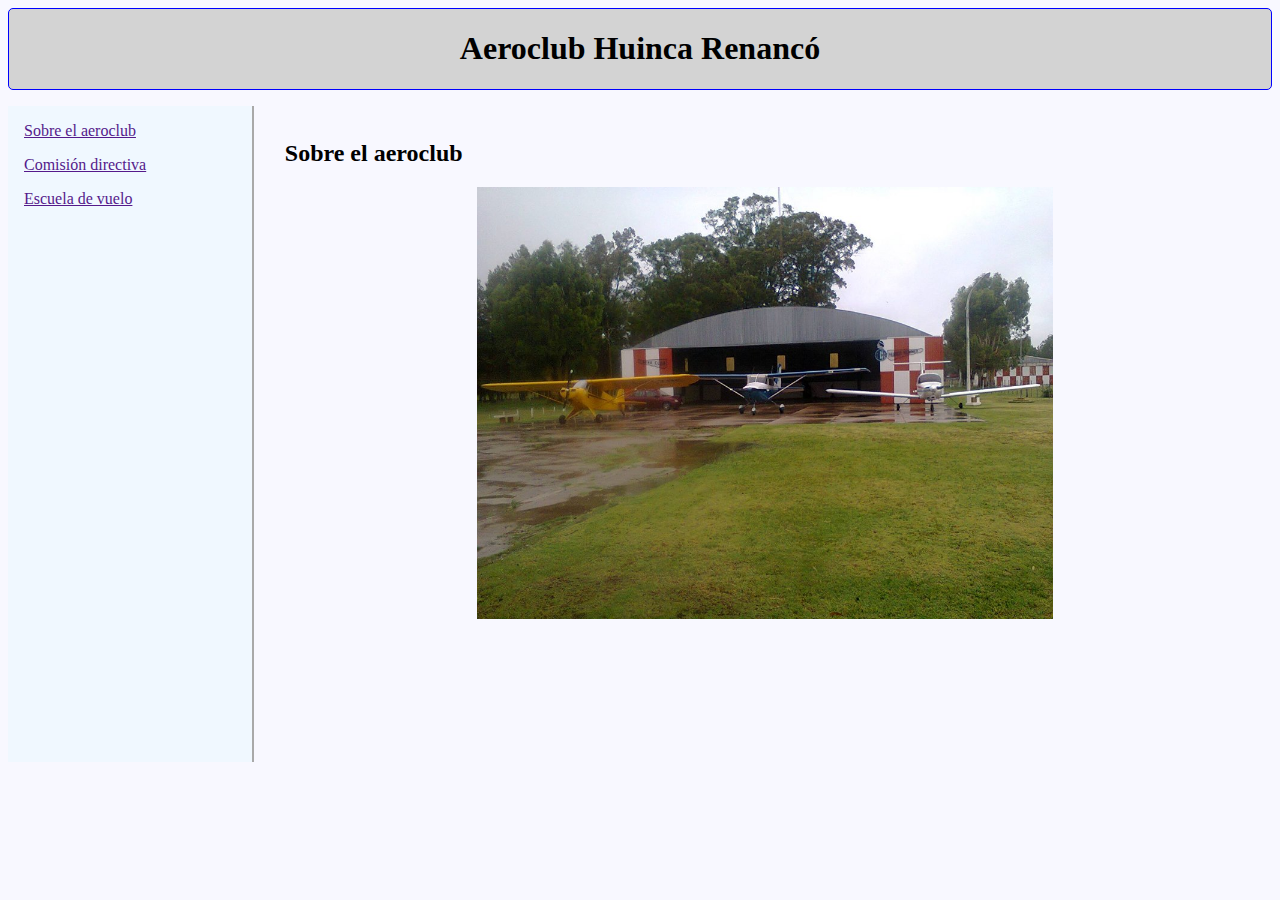
<file: index.html>
<!DOCTYPE html>
<html>
  <head>
    <meta charset="UTF-8" />
    <title>Aeroclub Huinca Renancó</title>
    <link rel="stylesheet" type="text/css" href="main.css" />
  <head>

  <body>
    <header>
      <h1>Aeroclub Huinca Renancó</h1>
    </header>

    <aside id="sidenav">
      <a href="">Sobre el aeroclub</a>
      <a href="">Comisión directiva</a>
      <a href="">Escuela de vuelo</a>
    </aside>

    <section id="main">
      <h2>Sobre el aeroclub</h2>
      <img id="planes" src="img/aero.jpg">
    </section>

    <!--
    <a href="aerodata.html">Sistema de gestión aeroclub (prueba)</a>
    -->
  </body>
</html>
</file>
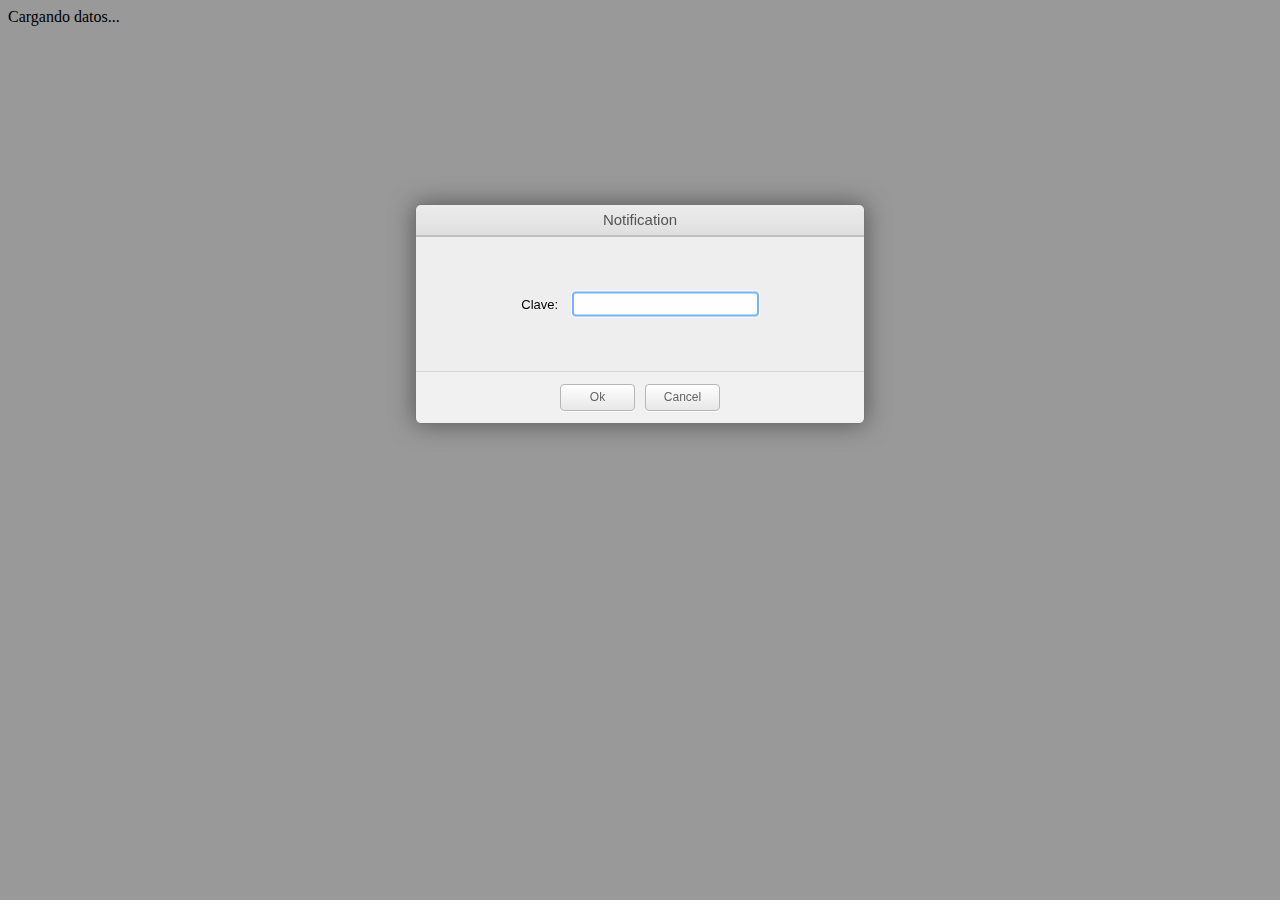
<file: aerodata.html>
<!DOCTYPE html>
<html lang="es-AR">
<head>
<title>Aero Gestión: Aeroclub Huinca Renancó</title>
<meta charset="utf-8">
<meta name="viewport" content="width=device-width, initial-scale=1">

<script src="lib/jquery-3.1.1.min.js"></script>
<script type="text/javascript" src="lib/w2ui.min.js"></script>
<script type="text/javascript" src="lib/es-ar.js"></script>
<script type="text/javascript" src="lib/jsonbin.js"></script>

<script type="text/javascript" src="config.js"></script>
<script type="text/javascript" src="grids.js"></script>

<link rel="stylesheet" type="text/css" href="css/w2ui.min.css"/>
</head>

<body>

<div id="mainLayout" style="position: relative; width: 100%; height: 100vh">
Cargando datos...
</div>

<script type="text/javascript">
var binId = '5d87e5bcc8c3810499cc57d6',
    collectionId = '5d8635604e32f5653c4bba48',    // aerodata
    apik = ['$2a$10$5pdeyOfQ', 'eOn1eeyc2y2QDmBH./T3rWPath03g9YEO.Vq'],
    localStorageKey = 'jsonBinApiKey';
    secret = localStorage.getItem(localStorageKey) || '            ', // .lLhNXvc.nnn
    jsonBinApiKey = apik[0] + secret.slice(0,9) + apik[1],
    user = secret.slice(9) || null;

console.log('secret: ' + secret);

loadDB();

// Read JSON data from jsonbin.io
function loadDB() {
    console.log('Loading bin data' + binId + ' ...');
    getBin(binId, jsonBinApiKey, (json) => {
        if (!json) {
            askPassword();
        } else {
            createMainLayout();
            createGrids(JSON.parse(json));
        }
    });
}

function askPassword() {
    w2prompt({label: 'Clave:', value: ''})
    .ok(function(value) {
        localStorage.setItem(localStorageKey, value);
        jsonBinApiKey = apik[0] + value.slice(0,9) + apik[1];
        console.log('jsonBINAPIKey: ' + jsonBinApiKey);
        if (!loadDB()) {
            $('mainLayout').innerHTML = "Error de autenticación";
        }
    });
}

// data records
var grids = ['aeronaves', 'socios', 'tarifas', 'vuelos', 'combustible', 'movs'];

var selectList = {
    tiposSocio: config.tiposSocio,
    depComb: config.depositosCombustible,
    tiposVuelo: config.tiposDeVuelo,
    conceptos: config.conceptos
};

function updateLists() {

    // Generate a list (for select) from dependent data stores
    function updateList(store, fieldName) {
        selectList[store] = [];
        for (let rec of w2ui[store].records) {
            selectList[store].push({ id: rec.recid, text: rec[fieldName] });
        }
    }

    updateList('aeronaves', 'matricula');
    updateList('socios', 'nombre');

    // carga de las aeronaves como depósitos de combustible
    for (let a of selectList['aeronaves']) {
        selectList.depComb.push(a);
    }
}

//=============================================================================
// On load, create main layout
//=============================================================================
function createMainLayout() {
    var pstyle = 'background-color: #F5F6F7; border: 1px solid #dfdfdf; padding: 5px;',
        initialImg = '<img src="img/aero.jpg"/>';

    w2utils.locale(es);

    //=========================================================================
    // Main layout
    //=========================================================================
    $('#mainLayout').w2layout({
        name: 'layout',
        panels: [
            { type: 'top',  size: 50, resizable: true, style: pstyle,
              content: '<h2>Aeroclub Huinca Renancó</h2>' },
            { type: 'left', size: '15%', resizable: true, style: pstyle },
            { type: 'main', size: '100%', style: pstyle, content: initialImg },
            { type: 'bottom', size: 50, resizable: true, style: pstyle, content: '' }
        ]
    });

    //=========================================================================
    // Sidebar: opciones
    //=========================================================================
    w2ui.layout.content('left', $().w2sidebar({
        name: 'menu',
        nodes: [
            { id: 'aeronaves', text: 'Aeronaves', img: 'icon-folder', onClick: showGrid },
            { id: 'socios', text: 'Socios/Clientes/Cuentas/Prov', img: 'icon-folder',
              onClick: showGrid },
            { id: 'vuelos', text: 'Vuelos', img: 'icon-folder', onClick: showGrid },
            { id: 'tarifas', text: 'Tarifas', img: 'icon-folder', onClick: showGrid },
            { id: 'combustible', text: 'Combustible', img: 'icon-folder', onClick: showGrid },
            { id: 'movs', text: 'Movimientos', img: 'icon-folder', onClick: showGrid },
            { id: 'ctacte', text: 'Ctas. Ctes.', img: 'icon-folder', onClick: gridSaldos },
            { id: 'save', text: 'Guardar datos', img: 'icon-folder', onClick: saveData }
        ],
    }));
};

//=============================================================================
// Utilities
//=============================================================================
function showGrid(event) {
    console.log('showing grid ' + event.target);
    var grid = w2ui[event.target];

    // update dependent select lists columns and refresh content
    updateLists();
    switch (event.target) {
        case 'tarifas':
            grid.getColumn('aeronave').editable =
                {type: 'list', items: selectList['aeronaves']};
            break;
        case 'vuelos':
            grid.getColumn('aeronave').editable =
                {type: 'list', items: selectList['aeronaves']};
            grid.getColumn('piloto').editable =
                {type: 'list', items: selectList['socios']};
            break;
        case 'combustible':
            grid.getColumn('origen').editable =
                {type: 'list', items: selectList['depComb']};
            grid.getColumn('destino').editable =
                {type: 'list', items: selectList['depComb']};
            grid.getColumn('piloto').editable =
                {type: 'list', items: selectList['socios']};
            break;
        case 'movs':
            grid.getColumn('socio').editable =
                {type: 'list', items: selectList['socios']};
            break;
    }
    grid.refresh();
    w2ui['layout'].content('main', grid);
}

function saveData() {
    var bin = {};

    for (let grid of grids) {
        w2ui[grid].mergeChanges();
        bin[grid] = [];
        for (let rec of w2ui[grid].records) {
            let datarec = {};
            for (let field in rec) {
                if (field != 'w2ui')
                    datarec[field] = rec[field];
            }
            bin[grid].push(datarec);
        }
    }

    console.log('bin:');
    console.log(JSON.stringify(bin));

    // save in JsonBin
    updateBin(binId, jsonBinApiKey, JSON.stringify(bin), (response) => {
        var res = JSON.parse(response);
        alert(res.success ? "Datos guardados!" : "Hummmm, un error ocurrió");
    });
}

// Update database on grid edition
function updateData(event) {
    w2ui[grid].mergeChanges();
    updateLists();
}

// Generar un débito cuando se cargan vuelos
function debitarVuelos(event) {
    console.log(event.target);
    if (event.target != 'debitarVuelos')
        return;
    for (let recid of w2ui['vuelos'].getSelected()) {
        var vuelo = w2ui['vuelos'].get(recid),
            movRecId = maxRecId('movs') + 1;
        w2ui['movs'].add({
            recid: movRecId,
            socio: vuelo.piloto,
            fecha: today(),
            concepto: selectList.conceptos[0],
            debe: calcPrecioVuelo(vuelo),
            haber: 0.0,
            ref: "Vuelo " + vuelo.aeronave.text + ' ' + vuelo.salida + ' ' + vuelo.duracion + 'hs',
            obs: ""
        });
    }
}

function today() {
    return (new Date()).toLocaleString();
}

function maxRecId(records) {
    var maxrecid = 0;
    for (var i=0; i<records.length; i++) {
      maxrecid = Math.max(records[i].recid, maxrecid);
    }
    return maxrecid;
}

// add record with default values to grid and database
function addDefaultRecord(event) {
  var grid = event.target,
      records = w2ui[grid].records,
      maxrecid = 0,
      record = null;

  maxrecid = maxRecId(records) + 1;

  switch (grid) {
      case 'aeronaves':
          record = { recid: maxrecid, marca: 'Piper', matricula: 'LV-', obs: ''};
          break;
      case 'socios':
          record = {
              recid: maxrecid, nro: 1000, nombre: '', dni: '', cuit: '', licencia: '', email: '', desde: '', tipo: selectList['tiposSocio'][0]
          };
          break;
      case 'vuelos':
          record = {
              recid: maxrecid, aeronave: selectList['aeronaves'][0],
              piloto: selectList['socios'][0], tipovuelo: selectList['tiposVuelo'][0],
              desde: 'Huinca Renancó', hasta: 'local', aterrizajes: 1,
              odomant: 0, odomact: 0, duracion: 0.0, salida: today(), llegada: today()
          };
          break;
      case 'combustible':
          record = {
              recid: maxrecid, fecha: today(), origen: selectList['depComb'][0],
              destino: selectList['depComb'][0], contadorinicial: 0.0, contadorfinal: 0.0,
              litros: 0.0, remanente: 0.0, obs: ''
          };
          break;
      case 'tarifas':
          record = {
              recid: maxrecid, aeronave: selectList['aeronaves'][0], pilotos: 0.0, alumnos: 0.0,
              pilotosext: 0.0, particular: 0.0, instructor: 0.0, vigente: today()
          };
          break;
      case 'movs':
          record = {
              recid: maxrecid, socio: selectList['socios'][0], fecha: today(),
              concepto: selectList['conceptos'][0], debe: 0.0, haber: 0.0, ref: '', obs: ''
          };
          break;
  }

  w2ui[grid].add(record);
}

// calcula la duración del vuelo y hora de llegada dada la diferencia del odómetro
function updateVuelo(event) {
    event.onComplete = function() {
        switch (event.column) {
            case 0: { // cuando se seleccione el avión
                let aeronave = event.value_new.text,
                    odometroAnterior = 0;
                // buscamos valor final del odómetro de esta aeronave
                console.log('aeronave: ' + aeronave);
                for (let vuelo of w2ui['vuelos'].records) {
                    console.log('vuelo: ' + JSON.stringify(vuelo.aeronave));
                    if (vuelo.aeronave == aeronave && odometroAnterior < vuelo.odomact) {
                        console.log('Odometro anterior found!');
                        odometroAnterior = vuelo.odomact;
                    }
                }
                console.log('Odometro anterior: ' + odometroAnterior);
                w2ui['vuelos'].set(event.recid, {odomant: odometroAnterior});
                break;
            }
            case 7: { // cuando se cambia el odómetro de llegada
                let odomant  = w2ui['vuelos'].getCellValue(event.index, 6),
                    odomact  = w2ui['vuelos'].getCellValue(event.index, 7),
                    odomdiff = odomact - odomant,
                    minutes = odomdiff * 0.6,
                    hourPercent = (minutes / 60).toFixed(1);
                // console.log('odomdiff: ' + odomdiff);
                // console.log('minutes: ' + minutes);
                w2ui['vuelos'].set(event.recid, {duracion: hourPercent});
                break;
            }
        }
    };
}

// Calcula los litros remanentes en la cisterna
function calcLitrosCisterna(event) {
        // to do...
}

</script>

</body>
</html>
</file>
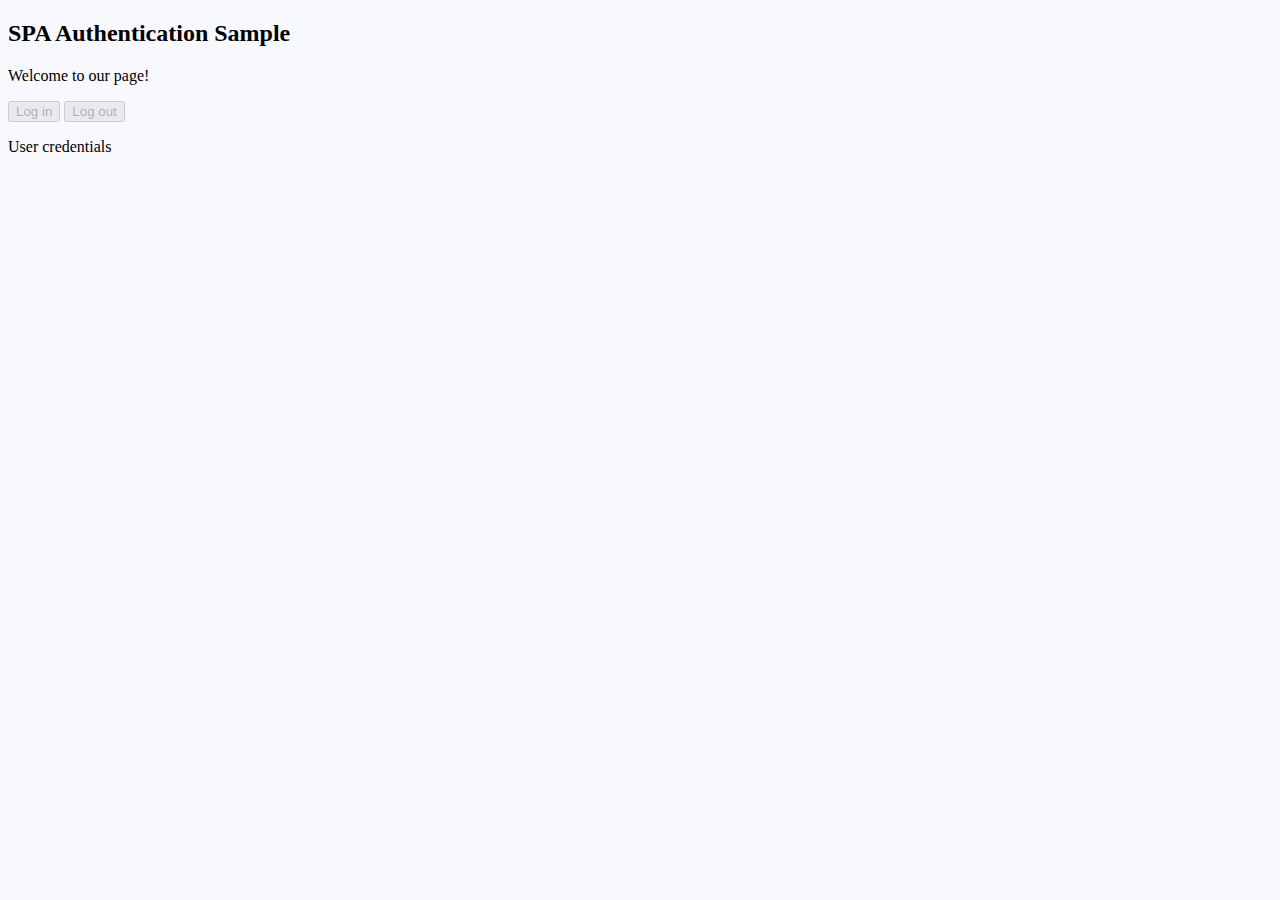
<file: auth0.html>
<!DOCTYPE html>
<html>
  <head>
    <meta charset="UTF-8" />
    <title>SPA SDK Sample</title>
    <link rel="stylesheet" type="text/css" href="main.css" />
  </head>

  <body>
    <h2>SPA Authentication Sample</h2>
    <p>Welcome to our page!</p>
    <button id="btn-login" disabled="true" onclick="login()">Log in</button>
    <button id="btn-logout" disabled="true" onclick="logout()">Log out</button>
    
    <p id="user">User credentials</p>
    
    <script src="https://cdn.auth0.com/js/auth0-spa-js/1.2/auth0-spa-js.production.js"></script>
<script>
var auth0,
    authConfig = {
      domain: "dev-eor3a371.auth0.com", 
      clientId: "bnI95ORBGK2McVQ617P71vRIoW0X0RPS"
    };
const configureClient = async () => {
  auth0 = await createAuth0Client({
    domain: authConfig.domain,
    client_id: authConfig.clientId
  });
};
  
window.onload = async () => {
  await configureClient();
  
  updateUI();
  
  const isAuthenticated = await auth0.isAuthenticated();
  
  if (isAuthenticated) {
    var user = JSON.stringify( await auth0.getUser() );
    console.log(user);
    document.getElementById("user").innerHTML = user;
    return;
  }
  // check for the code and state parameters
  const query = window.location.search;
  if (query.includes("code=") && query.includes("state=")) {
    // Process the login state
    await auth0.handleRedirectCallback();
    
    updateUI();
    // Use replaceState to redirect the user away and remove the querystring parameters
    window.history.replaceState({}, document.title, "/");
  }
}
const updateUI = async () => {
  const isAuthenticated = await auth0.isAuthenticated();
  console.log('Autheticated: ' + isAuthenticated);
  document.getElementById("btn-logout").disabled = !isAuthenticated;
  document.getElementById("btn-login").disabled = isAuthenticated;
  
  var user = JSON.stringify( await auth0.getUser() );
  console.log(user);
};
  
const login = async () => {
  await auth0.loginWithRedirect({
    redirect_uri: window.location.origin
  });
};
  
const logout = () => {
  auth0.logout({
    returnTo: window.location.origin
  });
};
</script>
  </body>
</html>
</file>
<file: main.css>
body {
  background-color: ghostwhite;
}

header {
  text-align: center;
  background-color: lightgray;
  border: 1px solid blue;
  border-radius: 5px;
}

#sidenav {
  position: relative;
  margin-top: 1em;
  padding: 0.5em;
  min-height: 40em;
  width: 18%;
  border-right: 2px solid darkgray;
  background-color: aliceblue;
}

#sidenav > a {
  display: block;
  padding: 0.5em;
}

#main {
  position: absolute;
  top: 6.5em;
  left: 21%;
  padding: 1em;
}

#main #planes {
  display: block;
  width: 60%;
  margin-left: auto;
  margin-right: auto;
}
</file>
<file: css/w2ui.min.css>
/* w2ui 1.5.rc1 (nightly) (c) http://w2ui.com, vitmalina@gmail.com */
@font-face{font-family:w2ui-font;src:url("[data-uri]") format("woff");font-weight:400;font-style:normal}[class^=w2ui-icon-]:before,[class*=" w2ui-icon-"]:before{font-family:w2ui-font;display:inline-block;vertical-align:middle;line-height:1;font-weight:400;font-style:normal;speak:none;text-decoration:inherit;text-transform:none;text-rendering:optimizeLegibility;-webkit-font-smoothing:antialiased;-moz-osx-font-smoothing:grayscale}.w2ui-icon-check:before{content:"\f101"}.w2ui-icon-columns:before{content:"\f102"}.w2ui-icon-cross:before{content:"\f103"}.w2ui-icon-empty:before{content:"\f104"}.w2ui-icon-info:before{content:"\f105"}.w2ui-icon-pencil:before{content:"\f106"}.w2ui-icon-plus:before{content:"\f107"}.w2ui-icon-reload:before{content:"\f108"}.w2ui-icon-search:before{content:"\f109"}.w2ui-reset{-webkit-box-sizing:border-box;-moz-box-sizing:border-box;-ms-box-sizing:border-box;-o-box-sizing:border-box;box-sizing:border-box;font-family:Verdana,Arial,sans-serif;font-size:11px}.w2ui-reset *{color:default;line-height:100%;-webkit-box-sizing:border-box;-moz-box-sizing:border-box;-ms-box-sizing:border-box;-o-box-sizing:border-box;box-sizing:border-box;margin:0;padding:0}.w2ui-reset table{max-width:none;background-color:transparent;border-collapse:separate;border-spacing:0;border:0}.w2ui-reset table tr th,.w2ui-reset table tr td{font-family:Verdana,Arial,sans-serif;font-size:11px}.w2ui-reset input:not([type=button]):not([type=submit]):not([type=checkbox]):not([type=radio]),.w2ui-reset select,.w2ui-reset textarea{display:inline-block;width:auto;height:auto;vertical-align:baseline;padding:4px;margin:0;font-size:11px}.w2ui-reset select{padding:1px;height:23px;font-size:11px}.w2ui-centered{position:absolute;left:0;right:0;top:50%;-webkit-transform:translateY(-50%);-moz-transform:translateY(-50%);-ms-transform:translateY(-50%);-o-transform:translateY(-50%);transform:translateY(-50%);max-height:100%;margin:0;padding:0 10px;text-align:center}.w2ui-disabled,.w2ui-readonly{background-color:#f1f1f1!important;color:#777!important}.w2ui-message{font-size:12px;position:absolute;z-index:250;background-color:#f9f9f9;border:1px solid #999;box-shadow:0 0 15px #aaa;-webkit-box-sizing:border-box;-moz-box-sizing:border-box;-ms-box-sizing:border-box;-o-box-sizing:border-box;box-sizing:border-box;border-top:0;border-radius:0 0 6px 6px;overflow:auto}.w2ui-message .w2ui-message-body{position:absolute;top:0;bottom:45px;left:0;right:0;overflow:auto;line-height:1.5;font-size:14px}.w2ui-message .w2ui-message-body .w2ui-centered{line-height:1.5}.w2ui-message .w2ui-message-buttons{position:absolute;height:45px;bottom:0;left:0;right:0;border-top:1px solid #e5e5e5;text-align:center;padding:8px}input:not([type=button]):not([type=submit]).w2ui-input,textarea.w2ui-input{padding:4px;border:1px solid #cacaca;border-radius:3px;color:#000;background-color:#fff;line-height:normal}input:not([type=button]):not([type=submit]).w2ui-input:focus,textarea.w2ui-input:focus{outline-color:#72b2ff}input:not([type=button]):not([type=submit]).w2ui-input:disabled,textarea.w2ui-input:disabled,input:not([type=button]):not([type=submit]).w2ui-input[readonly],textarea.w2ui-input[readonly]{background-color:#f1f1f1;color:#777}input.w2ui-input::-ms-clear{display:none}input.w2ui-input:-ms-input-placeholder{color:#aaa!important}select.w2ui-input{color:#000;padding:0 15px 0 7px;line-height:1.8;border-radius:3px;border:1px solid #cacaca;-webkit-appearance:none;background-image:url([data-uri]),-webkit-linear-gradient(top,#fff 20%,#f6f6f6 50%,#eee 52%,#f4f4f4 100%);background-size:17px 6px,100% 100%;background-position:right center,left top;background-repeat:no-repeat,no-repeat}.w2ui-icon-expand:before{position:relative;top:1px;left:1px;content:' ';width:6px;height:6px;border:2px solid rgba(150,150,150,.8);border-bottom:0;border-left:0;transform:rotateZ(45deg)}.w2ui-icon-collapse:before{position:relative;top:-1px;left:3px;content:' ';width:6px;height:6px;border:2px solid rgba(150,150,150,.8);border-bottom:0;border-left:0;transform:rotateZ(135deg)}input[type=checkbox].w2ui-toggle{position:absolute;opacity:0;width:46px;height:22px;padding:0;margin:0;margin-left:2px}input[type=checkbox].w2ui-toggle+div{display:inline-block;width:46px;height:22px;border:1px solid #bbb;border-radius:30px;background-color:#eee;-webkit-transition-duration:.3s;-webkit-transition-property:background-color,box-shadow;-moz-transition-duration:.3s;-moz-transition-property:background-color,box-shadow;box-shadow:inset 0 0 0 0 rgba(0,0,0,.4);margin-left:2px}input[type=checkbox].w2ui-toggle:disabled+div{opacity:.3}input[type=checkbox].w2ui-toggle+div>div{float:left;width:22px;height:22px;border-radius:inherit;background:#f5f5f5;-webkit-transition-duration:.3s;-webkit-transition-property:transform,background-color,box-shadow;-moz-transition-duration:.3s;-moz-transition-property:transform,background-color;box-shadow:0 0 1px #323232,0 0 0 1px rgba(200,200,200,.6);pointer-events:none;margin-top:-1px;margin-left:-1px}input[type=checkbox].w2ui-toggle:checked+div{border:1px solid #00a23f;box-shadow:inset 0 0 0 12px #54B350}input[type=checkbox].w2ui-toggle:checked+div>div{-webkit-transform:translate3d(24px,0,0);-moz-transform:translate3d(24px,0,0);background-color:#fff;box-shadow:0 2px 5px rgba(0,0,0,.3),0 0 0 1px #00a23f}input[type=checkbox].w2ui-toggle.blue:checked+div{border:1px solid #206FAD;box-shadow:inset 0 0 0 12px #35A6EB}input[type=checkbox].w2ui-toggle.blue:checked+div>div{box-shadow:0 2px 5px rgba(0,0,0,.3),0 0 0 1px #206fad}input[type=checkbox].w2ui-toggle:focus{outline:0}.w2ui-overlay{position:absolute;margin-top:4px;margin-left:-17px;display:none;z-index:1300;color:inherit;background-color:#fbfbfb;border-color:#fbfbfb;box-shadow:0 2px 10px #999;border-radius:4px;text-align:left}.w2ui-overlay>div{border-radius:4px;position:relative;border:3px solid #777}.w2ui-overlay table td{color:inherit}.w2ui-overlay:before{content:"";position:absolute;border-color:inherit}.w2ui-overlay:after{content:"";position:absolute;border-color:inherit;bottom:100%;left:4px}.w2ui-overlay.top-arrow:before{border-bottom:12px solid #6f6f6f;border-right:12px solid transparent;border-left:12px solid transparent;bottom:100%;margin-bottom:-3px}.w2ui-overlay.top-arrow:after{border-bottom:8px solid #000;border-bottom-color:inherit;border-right:8px solid transparent;border-left:8px solid transparent;bottom:100%;margin-bottom:-3px}.w2ui-overlay.bottom-arrow:before{border-top:12px solid #6f6f6f;border-right:12px solid transparent;border-left:12px solid transparent;top:100%;margin-top:-3px}.w2ui-overlay.bottom-arrow:after{border-top:8px solid #000;border-top-color:inherit;border-right:8px solid transparent;border-left:8px solid transparent;top:100%;margin-top:-3px}.w2ui-overlay.w2ui-overlay-popup{z-index:1700}.w2ui-overlay .w2ui-grid-searches{border-top:3px solid #777!important}.w2ui-overlay .no-color{border:1px solid #eee;background:url([data-uri]);background-size:15px 15px}.w2ui-tag{position:absolute;z-index:1300;opacity:0;-webkit-transition:opacity .3s;-moz-transition:opacity .3s;-ms-transition:opacity .3s;-o-transition:opacity .3s;transition:opacity .3s}.w2ui-tag .w2ui-tag-body{box-sizing:border-box;display:inline-block;position:absolute;border-radius:3px;padding:6px 10px;margin-left:10px;margin-top:0;background-color:rgba(60,60,60,.9);color:#fff!important;font-size:11px;font-family:verdana;text-shadow:1px 1px 3px #000;line-height:1.4;letter-spacing:.1px}.w2ui-tag .w2ui-tag-body.w2ui-tag-right:before{content:"";position:absolute;width:0;height:0;border-top:6px solid transparent;border-right:6px solid rgba(60,60,60,.9);border-bottom:6px solid transparent;margin:0 0 0 -16px}.w2ui-tag .w2ui-tag-body.w2ui-tag-left:after{content:"";position:absolute;top:5px;width:0;height:0;border-top:6px solid transparent;border-left:6px solid rgba(60,60,60,.9);border-bottom:6px solid transparent;margin:0 0 0 10px}.w2ui-tag .w2ui-tag-body.w2ui-tag-bottom:before{content:"";position:absolute;width:0;height:0;border-right:6px solid transparent;border-left:6px solid transparent;border-bottom:6px solid rgba(60,60,60,.9);margin:-12px 0 0 2px}.w2ui-tag .w2ui-tag-body.w2ui-tag-top:after{content:"";position:absolute;left:12px;bottom:-6px;width:0;height:0;border-right:6px solid transparent;border-left:6px solid transparent;border-top:6px solid rgba(60,60,60,.9)}.w2ui-tag.w2ui-tag-popup{z-index:1700}.w2ui-overlay table.w2ui-drop-menu{width:100%;color:#000;background-color:#fff;padding:5px 0;cursor:default}.w2ui-overlay table.w2ui-drop-menu td{white-space:nowrap}.w2ui-overlay table.w2ui-drop-menu .w2ui-item-even{color:inherit;background-color:#fff}.w2ui-overlay table.w2ui-drop-menu .w2ui-item-odd{color:inherit;background-color:#f3f6fa}.w2ui-overlay table.w2ui-drop-menu .w2ui-item-group{color:#444;font-weight:700;background-color:#ECEDF0;border-bottom:1px solid #D3D2D4}.w2ui-overlay table.w2ui-drop-menu td.menu-icon{padding:3px 0 4px 6px;width:20px}.w2ui-overlay table.w2ui-drop-menu td.menu-icon>span{height:20px;width:18px}.w2ui-overlay table.w2ui-drop-menu td.menu-text{padding:8px 10px 8px 5px;width:auto}.w2ui-overlay table.w2ui-drop-menu td.menu-count{text-align:right}.w2ui-overlay table.w2ui-drop-menu td.menu-count>span{border:1px solid #f6fcf4;border-radius:20px;width:auto;height:18px;padding:2px 7px;margin:3px 5px 0;background-color:#f2f8f0;color:#666;box-shadow:0 0 2px #474545;text-shadow:1px 1px 0 #fff}.w2ui-overlay table.w2ui-drop-menu td.menu-count>span.hotkey{border:0;border-radius:0;background-color:transparent!important;color:#888;box-shadow:none;text-shadow:none}.w2ui-overlay table.w2ui-drop-menu tr:hover{color:inherit;background-color:#e6f0ff}.w2ui-overlay table.w2ui-drop-menu tr.w2ui-selected{background-color:#b6d5fb}.w2ui-overlay table.w2ui-drop-menu tr.w2ui-selected td{color:inherit}.w2ui-overlay table.w2ui-drop-menu tr.w2ui-disabled{opacity:.4;background-color:#fff!important}.w2ui-overlay table.w2ui-drop-menu .w2ui-icon{font-size:14px;color:#8d99a7;display:inline-block;padding-top:4px}.w2ui-marker{color:#444;background-color:rgba(252,244,161,.48)}.w2ui-spinner{display:inline-block;background-size:100%;background-repeat:no-repeat;background-image:url([data-uri])}.w2ui-icon{background-repeat:no-repeat;height:16px;width:16px;overflow:hidden;margin:2px;display:inline-block}.w2ui-icon.icon-search,.w2ui-icon.icon-search-down{background:url([data-uri]) no-repeat center!important;background-size:14px 12px!important;opacity:.9}.w2ui-icon.icon-folder{background:url([data-uri]) no-repeat center!important}.w2ui-icon.icon-page{background:url([data-uri]) no-repeat center!important}.w2ui-lock{display:none;position:absolute;z-index:1400;top:0;left:0;width:100%;height:100%;opacity:.15;filter:alpha(opacity=15);background-color:#333}.w2ui-lock-msg{display:none;position:absolute;z-index:1400;top:45%;left:50%;-webkit-transform:translateX(-50%) translateY(-50%);-moz-transform:translateX(-50%) translateY(-50%);-ms-transform:translateX(-50%) translateY(-50%);-o-transform:translateX(-50%) translateY(-50%);transform:translateX(-50%) translateY(-50%);width:200px;height:80px;padding:30px 8px;white-space:nowrap;text-overflow:ellipsis;overflow:hidden;font-size:13px;font-family:Verdana,Arial,sans-serif;opacity:.8;filter:alpha(opacity=80);background-color:#555;color:#fff;text-align:center;border-radius:5px;border:2px solid #444}.w2ui-lock-msg .w2ui-spinner{display:inline-block;width:24px;height:24px;margin:-3px 8px -7px -10px}.w2ui-scroll-wrapper{overflow:hidden}.w2ui-scroll-left,.w2ui-scroll-right{top:0;width:18px;height:100%;cursor:default!important;z-index:10;display:none;position:absolute}.w2ui-scroll-left:hover,.w2ui-scroll-right:hover{background-color:#ddd}.w2ui-scroll-left{left:0;box-shadow:0 0 7px #5F5F5F;background:#f7f7f7 url([data-uri]) center center no-repeat;background-size:15px 12px}.w2ui-scroll-right{right:0;box-shadow:0 0 7px #5F5F5F;background:#f7f7f7 url([data-uri]) center center no-repeat;background-size:15px 13px}button.w2ui-btn{position:relative;display:inline-block;border-radius:4px;margin:0 5px;padding:6px 12px;color:#666;font-size:12px;border:1px solid #B6B6B6;background-image:-webkit-linear-gradient(#fff 0,#e7e7e7 100%);background-image:-moz-linear-gradient(#fff 0,#e7e7e7 100%);background-image:-ms-linear-gradient(#fff 0,#e7e7e7 100%);background-image:-o-linear-gradient(#fff 0,#e7e7e7 100%);background-image:linear-gradient(#fff 0,#e7e7e7 100%);filter:progid:dximagetransform.microsoft.gradient(startColorstr='#ffe7e7e7', endColorstr='#ffffffff', GradientType=0);outline:0;box-shadow:0 1px 0 #fff;cursor:default;min-width:75px;line-height:110%;user-select:none;-webkit-user-select:none;-moz-user-select:none;-ms-user-select:none;-o-user-select:none;-webkit-tap-highlight-color:rgba(0,0,0,0)}button.w2ui-btn:hover{text-decoration:none;border:1px solid #bbb;background-image:-webkit-linear-gradient(#f7f7f7 0,#ddd 100%);background-image:-moz-linear-gradient(#f7f7f7 0,#ddd 100%);background-image:-ms-linear-gradient(#f7f7f7 0,#ddd 100%);background-image:-o-linear-gradient(#f7f7f7 0,#ddd 100%);background-image:linear-gradient(#f7f7f7 0,#ddd 100%);filter:progid:dximagetransform.microsoft.gradient(startColorstr='#ffdddddd', endColorstr='#fff7f7f7', GradientType=0);color:#333}button.w2ui-btn:active,button.w2ui-btn.clicked{border:1px solid #999;background-image:-webkit-linear-gradient(#ccc 0,#ccc 100%);background-image:-moz-linear-gradient(#ccc 0,#ccc 100%);background-image:-ms-linear-gradient(#ccc 0,#ccc 100%);background-image:-o-linear-gradient(#ccc 0,#ccc 100%);background-image:linear-gradient(#ccc 0,#ccc 100%);filter:progid:dximagetransform.microsoft.gradient(startColorstr='#ffcccccc', endColorstr='#ffcccccc', GradientType=0);text-shadow:1px 1px 1px #eee}button.w2ui-btn:disabled{border:1px solid #bbb!important;background:#f7f7f7!important;color:#bdbcbc!important;text-shadow:none!important}button.w2ui-btn:focus:before{content:"";border:1px dashed #aaa;border-radius:3px;position:absolute;top:2px;bottom:2px;left:2px;right:2px;pointer-events:none}button.w2ui-btn::-moz-focus-inner{border:0}button.w2ui-btn-blue{color:#fff;background-image:-webkit-linear-gradient(#80c0f7 0,#269df0 100%);background-image:-moz-linear-gradient(#80c0f7 0,#269df0 100%);background-image:-ms-linear-gradient(#80c0f7 0,#269df0 100%);background-image:-o-linear-gradient(#80c0f7 0,#269df0 100%);background-image:linear-gradient(#80c0f7 0,#269df0 100%);filter:progid:dximagetransform.microsoft.gradient(startColorstr='#ff269df0', endColorstr='#ff80c0f7', GradientType=0);border:1px solid #538AB7;text-shadow:0 0 1px #111}button.w2ui-btn-blue:hover{color:#fff;background-image:-webkit-linear-gradient(#73b6f0 0,#2391dd 100%);background-image:-moz-linear-gradient(#73b6f0 0,#2391dd 100%);background-image:-ms-linear-gradient(#73b6f0 0,#2391dd 100%);background-image:-o-linear-gradient(#73b6f0 0,#2391dd 100%);background-image:linear-gradient(#73b6f0 0,#2391dd 100%);filter:progid:dximagetransform.microsoft.gradient(startColorstr='#ff2391dd', endColorstr='#ff73b6f0', GradientType=0);border:1px solid #497BA3;text-shadow:0 0 1px #111}button.w2ui-btn-blue:active,button.w2ui-btn-blue.clicked{color:#fff;background-image:-webkit-linear-gradient(#1e83c9 0,#1e83c9 100%);background-image:-moz-linear-gradient(#1e83c9 0,#1e83c9 100%);background-image:-ms-linear-gradient(#1e83c9 0,#1e83c9 100%);background-image:-o-linear-gradient(#1e83c9 0,#1e83c9 100%);background-image:linear-gradient(#1e83c9 0,#1e83c9 100%);filter:progid:dximagetransform.microsoft.gradient(startColorstr='#ff1e83c9', endColorstr='#ff1e83c9', GradientType=0);border:1px solid #1268A6;text-shadow:0 0 1px #111}button.w2ui-btn-blue:focus:before{border:1px dashed #e8e8e8}button.w2ui-btn-green{color:#fff;background-image:-webkit-linear-gradient(#81cf81 0,#52a452 100%);background-image:-moz-linear-gradient(#81cf81 0,#52a452 100%);background-image:-ms-linear-gradient(#81cf81 0,#52a452 100%);background-image:-o-linear-gradient(#81cf81 0,#52a452 100%);background-image:linear-gradient(#81cf81 0,#52a452 100%);filter:progid:dximagetransform.microsoft.gradient(startColorstr='#ff52a452', endColorstr='#ff81cf81', GradientType=0);border:1px solid #479247;text-shadow:0 0 1px #111}button.w2ui-btn-green:hover{color:#fff;background-image:-webkit-linear-gradient(#6abe68 0,#3f8f3d 100%);background-image:-moz-linear-gradient(#6abe68 0,#3f8f3d 100%);background-image:-ms-linear-gradient(#6abe68 0,#3f8f3d 100%);background-image:-o-linear-gradient(#6abe68 0,#3f8f3d 100%);background-image:linear-gradient(#6abe68 0,#3f8f3d 100%);filter:progid:dximagetransform.microsoft.gradient(startColorstr='#ff3f8f3d', endColorstr='#ff6abe68', GradientType=0);border:1px solid #479247;text-shadow:0 0 1px #111}button.w2ui-btn-green:active,button.w2ui-btn-green.clicked{color:#fff;background-image:-webkit-linear-gradient(#377d36 0,#377d36 100%);background-image:-moz-linear-gradient(#377d36 0,#377d36 100%);background-image:-ms-linear-gradient(#377d36 0,#377d36 100%);background-image:-o-linear-gradient(#377d36 0,#377d36 100%);background-image:linear-gradient(#377d36 0,#377d36 100%);filter:progid:dximagetransform.microsoft.gradient(startColorstr='#ff377d36', endColorstr='#ff377d36', GradientType=0);border:1px solid #555!important;text-shadow:0 0 1px #111}button.w2ui-btn-green:focus:before{border:1px dashed #e8e8e8}button.w2ui-btn-orange{color:#fff;background-image:-webkit-linear-gradient(#fcc272 0,#fb8822 100%);background-image:-moz-linear-gradient(#fcc272 0,#fb8822 100%);background-image:-ms-linear-gradient(#fcc272 0,#fb8822 100%);background-image:-o-linear-gradient(#fcc272 0,#fb8822 100%);background-image:linear-gradient(#fcc272 0,#fb8822 100%);filter:progid:dximagetransform.microsoft.gradient(startColorstr='#fffb8822', endColorstr='#fffcc272', GradientType=0);border:1px solid #B68B4C;text-shadow:0 0 1px #111}button.w2ui-btn-orange:hover{color:#fff;background-image:-webkit-linear-gradient(#f4ad59 0,#f1731f 100%);background-image:-moz-linear-gradient(#f4ad59 0,#f1731f 100%);background-image:-ms-linear-gradient(#f4ad59 0,#f1731f 100%);background-image:-o-linear-gradient(#f4ad59 0,#f1731f 100%);background-image:linear-gradient(#f4ad59 0,#f1731f 100%);filter:progid:dximagetransform.microsoft.gradient(startColorstr='#fff1731f', endColorstr='#fff4ad59', GradientType=0);border:1px solid #B68B4C;text-shadow:0 0 1px #111}button.w2ui-btn-orange:active,button.w2ui-btn-orange.clicked{color:#fff;border:1px solid #666;background-image:-webkit-linear-gradient(#b98747 0,#b98747 100%);background-image:-moz-linear-gradient(#b98747 0,#b98747 100%);background-image:-ms-linear-gradient(#b98747 0,#b98747 100%);background-image:-o-linear-gradient(#b98747 0,#b98747 100%);background-image:linear-gradient(#b98747 0,#b98747 100%);filter:progid:dximagetransform.microsoft.gradient(startColorstr='#ffb98747', endColorstr='#ffb98747', GradientType=0);text-shadow:0 0 1px #111}button.w2ui-btn-orange:focus:before{border:1px dashed #f9f9f9}button.w2ui-btn-red{color:#fff;background-image:-webkit-linear-gradient(#ff6e70 0,#c72d2d 100%);background-image:-moz-linear-gradient(#ff6e70 0,#c72d2d 100%);background-image:-ms-linear-gradient(#ff6e70 0,#c72d2d 100%);background-image:-o-linear-gradient(#ff6e70 0,#c72d2d 100%);background-image:linear-gradient(#ff6e70 0,#c72d2d 100%);filter:progid:dximagetransform.microsoft.gradient(startColorstr='#ffc72d2d', endColorstr='#ffff6e70', GradientType=0);border:1px solid #BB3C3E;text-shadow:0 0 1px #111}button.w2ui-btn-red:hover{color:#fff;background-image:-webkit-linear-gradient(#ee696c 0,#ae2527 100%);background-image:-moz-linear-gradient(#ee696c 0,#ae2527 100%);background-image:-ms-linear-gradient(#ee696c 0,#ae2527 100%);background-image:-o-linear-gradient(#ee696c 0,#ae2527 100%);background-image:linear-gradient(#ee696c 0,#ae2527 100%);filter:progid:dximagetransform.microsoft.gradient(startColorstr='#ffae2527', endColorstr='#ffee696c', GradientType=0);border:1px solid #BB3C3E;text-shadow:0 0 1px #111}button.w2ui-btn-red:active,button.w2ui-btn-red.clicked{color:#fff;border:1px solid #861C1E;background-image:-webkit-linear-gradient(#9c2123 0,#9c2123 100%);background-image:-moz-linear-gradient(#9c2123 0,#9c2123 100%);background-image:-ms-linear-gradient(#9c2123 0,#9c2123 100%);background-image:-o-linear-gradient(#9c2123 0,#9c2123 100%);background-image:linear-gradient(#9c2123 0,#9c2123 100%);filter:progid:dximagetransform.microsoft.gradient(startColorstr='#ff9c2123', endColorstr='#ff9c2123', GradientType=0);text-shadow:0 0 1px #111}button.w2ui-btn-red:focus:before{border:1px dashed #ddd}button.w2ui-btn-small{padding:5px!important;margin:0;min-width:0}button.w2ui-btn-small:focus:before{border-radius:2px;top:2px;bottom:2px;left:2px;right:2px}.w2ui-form{position:relative;color:#000;background-color:#f2f2f2;border:1px solid silver;border-radius:3px;padding:0;overflow:hidden!important}.w2ui-form>div{position:absolute;overflow:hidden}.w2ui-form .w2ui-form-header{position:absolute;left:0;right:0;border-bottom:1px solid #99bbe8!important;overflow:hidden;color:#444;font-size:13px;text-align:center;padding:8px;background-image:-webkit-linear-gradient(#dae6f3,#c2d5ed);background-image:-moz-linear-gradient(#dae6f3,#c2d5ed);background-image:-ms-linear-gradient(#dae6f3,#c2d5ed);background-image:-o-linear-gradient(#dae6f3,#c2d5ed);background-image:linear-gradient(#dae6f3,#c2d5ed);filter:progid:dximagetransform.microsoft.gradient(startColorstr='#ffdae6f3', endColorstr='#ffc2d5ed', GradientType=0);border-top-left-radius:3px;border-top-right-radius:3px}.w2ui-form .w2ui-form-toolbar{position:absolute;left:0;right:0;margin:0;padding:6px 3px;border-bottom:1px solid #d5d8d8}.w2ui-form .w2ui-form-tabs{margin:0;padding:0}.w2ui-form .w2ui-tabs{position:absolute;left:0;right:0;border-top-left-radius:3px;border-top-right-radius:3px;padding-top:5px!important;background-color:#fafafa}.w2ui-form .w2ui-tabs .w2ui-tab.active{background-color:#f2f2f2}.w2ui-form .w2ui-page{position:absolute;left:0;right:0;overflow:auto;padding:10px;border-left:1px solid inherit;border-right:1px solid inherit;background-color:inherit;border-radius:3px}.w2ui-form .w2ui-buttons{position:absolute;left:0;right:0;bottom:0;text-align:center;border-top:1px solid #d5d8d8;border-bottom:0 solid #d5d8d8;background-color:#fafafa;padding:15px 0!important;border-bottom-left-radius:3px;border-bottom-right-radius:3px}.w2ui-form .w2ui-buttons input[type=button],.w2ui-form .w2ui-buttons button{min-width:80px;margin-right:5px}.w2ui-form input[type=checkbox],.w2ui-form input[type=radio]{margin-top:4px;margin-bottom:4px}.w2ui-form input[type=checkbox].w2ui-toggle{margin:0}.w2ui-group-title{padding:5px 2px;color:#8D96A2;text-shadow:1px 1px 2px #fdfdfd;font-size:120%}.w2ui-group{background-color:#f9f9f9;margin:5px 0 10px;padding:10px 5px;border-top:1px solid #dcdcdc;border-bottom:1px solid #dcdcdc}.w2ui-field>label{display:block;float:left;margin-top:7px;margin-bottom:3px;width:120px;padding:0;white-space:nowrap;overflow:hidden;text-overflow:ellipsis;text-align:right;min-height:20px;color:#666}.w2ui-field>div{margin-bottom:3px;margin-left:128px;padding:3px;min-height:28px;float:none}.w2ui-field.w2ui-required>div{position:relative}.w2ui-field.w2ui-required>div::before{content:'*';position:absolute;margin-top:5px;margin-left:-9px;color:red}.w2ui-field.w2ui-span1>label{width:20px}.w2ui-field.w2ui-span1>div{margin-left:28px}.w2ui-field.w2ui-span2>label{width:40px}.w2ui-field.w2ui-span2>div{margin-left:48px}.w2ui-field.w2ui-span3>label{width:60px}.w2ui-field.w2ui-span3>div{margin-left:68px}.w2ui-field.w2ui-span4>label{width:80px}.w2ui-field.w2ui-span4>div{margin-left:88px}.w2ui-field.w2ui-span5>label{width:100px}.w2ui-field.w2ui-span5>div{margin-left:108px}.w2ui-field.w2ui-span6>label{width:120px}.w2ui-field.w2ui-span6>div{margin-left:128px}.w2ui-field.w2ui-span7>label{width:140px}.w2ui-field.w2ui-span7>div{margin-left:148px}.w2ui-field.w2ui-span8>label{width:160px}.w2ui-field.w2ui-span8>div{margin-left:168px}.w2ui-field.w2ui-span9>label{width:180px}.w2ui-field.w2ui-span9>div{margin-left:188px}.w2ui-field.w2ui-span10>label{width:200px}.w2ui-field.w2ui-span10>div{margin-left:208px}.w2ui-error{border:1px solid #ffa8a8!important;background-color:#fff4eb!important}.w2field{padding:3px;border-radius:3px;border:1px solid silver}.w2ui-field-helper{position:absolute;display:inline-block;line-height:100%;user-select:none;-webkit-user-select:none;-moz-user-select:none;-ms-user-select:none;-o-user-select:none}.w2ui-field-helper .w2ui-field-up{position:absolute;top:0;padding:2px 3px}.w2ui-field-helper .w2ui-field-down{position:absolute;bottom:0;padding:2px 3px}.w2ui-field-helper .arrow-up:hover{border-bottom-color:#81C6FF}.w2ui-field-helper .arrow-down:hover{border-top-color:#81C6FF}.arrow-up{background:0 0;width:0;height:0;border-left:4px solid transparent;border-right:4px solid transparent;border-bottom:5px solid #777;font-size:0;line-height:0}.arrow-down{background:0 0;width:0;height:0;border-left:4px solid transparent;border-right:4px solid transparent;border-top:5px solid #777;font-size:0;line-height:0}.arrow-left{background:0 0;width:0;height:0;border-bottom:4px solid transparent;border-top:4px solid transparent;border-right:5px solid #777;font-size:0;line-height:0}.arrow-right{background:0 0;width:0;height:0;border-bottom:4px solid transparent;border-top:4px solid transparent;border-left:5px solid #777;font-size:0;line-height:0}.w2ui-color{padding:5px;padding-top:8px;background-color:#fff;border-radius:3px}.w2ui-color>table{table-layout:fixed;width:160px}.w2ui-color>table td{width:20px;height:20px;text-align:center}.w2ui-color>table td div{cursor:pointer;display:inline-block;width:16px;height:17px;padding:1px 4px;border:1px solid transparent;color:#fff;text-shadow:0 0 2px #000}.w2ui-color>table td div:hover{outline:1px solid #666;border:1px solid #fff}.w2ui-calendar{margin:0;padding:1px;line-height:108%}.w2ui-calendar .w2ui-calendar-title{margin:0 -1px;padding:7px 2px;background-image:-webkit-linear-gradient(#f6f6f6,#d9d9d9);background-image:-moz-linear-gradient(#f6f6f6,#d9d9d9);background-image:-ms-linear-gradient(#f6f6f6,#d9d9d9);background-image:-o-linear-gradient(#f6f6f6,#d9d9d9);background-image:linear-gradient(#f6f6f6,#d9d9d9);filter:progid:dximagetransform.microsoft.gradient(startColorstr='#fff6f6f6', endColorstr='#ffd9d9d9', GradientType=0);border-bottom:1px solid #bbb;color:#555;text-align:center;text-shadow:1px 1px 1px #eee;cursor:pointer}.w2ui-calendar .w2ui-calendar-jump{position:absolute;top:27px;left:0;right:0;bottom:0;background-color:#FaFaFa}.w2ui-calendar .w2ui-calendar-jump>:first-child{position:absolute;top:0;left:0;bottom:0;width:110px;overflow:hidden;padding-top:5px;border-right:1px solid silver}.w2ui-calendar .w2ui-calendar-jump>:last-child{position:absolute;top:0;right:0;bottom:0;width:88px;overflow-x:hidden;overflow-y:auto;padding-top:5px;text-align:center}.w2ui-calendar .w2ui-calendar-jump .w2ui-jump-month,.w2ui-calendar .w2ui-calendar-jump .w2ui-jump-year{display:inline-block;padding:5px 0;text-align:center;float:left;margin:2px;width:50px;cursor:default;border:1px solid transparent;border-radius:2px}.w2ui-calendar .w2ui-calendar-jump .w2ui-jump-year{float:none;width:95%}.w2ui-calendar .w2ui-calendar-jump .w2ui-jump-month:hover,.w2ui-calendar .w2ui-calendar-jump .w2ui-jump-year:hover{border:1px solid #ccc;color:#000;background-color:#efefef}.w2ui-calendar .w2ui-calendar-jump .w2ui-jump-month.selected,.w2ui-calendar .w2ui-calendar-jump .w2ui-jump-year.selected{border:1px solid #ccc;color:#000;background-color:#dadada}.w2ui-calendar .w2ui-calendar-previous,.w2ui-calendar .w2ui-calendar-next{width:24px;height:20px;color:#666;border:1px solid transparent;border-radius:3px;padding:2px 3px 1px 2px;margin:-4px 0 0 0;cursor:default}.w2ui-calendar .w2ui-calendar-previous:hover,.w2ui-calendar .w2ui-calendar-next:hover{border:1px solid silver;background-color:#efefef}.w2ui-calendar .w2ui-calendar-previous>div,.w2ui-calendar .w2ui-calendar-next>div{position:absolute;border-left:4px solid #888;border-top:4px solid #888;border-right:4px solid transparent;border-bottom:4px solid transparent;width:0;height:0;padding:0;margin:3px 0 0}.w2ui-calendar .w2ui-calendar-previous{float:left}.w2ui-calendar .w2ui-calendar-previous>div{-webkit-transform:rotate(-45deg);-moz-transform:rotate(-45deg);-ms-transform:rotate(-45deg);-o-transform:rotate(-45deg);transform:rotate(-45deg);margin-left:6px}.w2ui-calendar .w2ui-calendar-next{float:right}.w2ui-calendar .w2ui-calendar-next>div{-webkit-transform:rotate(135deg);-moz-transform:rotate(135deg);-ms-transform:rotate(135deg);-o-transform:rotate(135deg);transform:rotate(135deg);margin-left:2px;margin-right:2px}.w2ui-calendar .w2ui-calendar-now{cursor:pointer;margin-bottom:10px;text-align:center}.w2ui-calendar .w2ui-calendar-now:hover{color:#0A96DE}.w2ui-calendar table.w2ui-calendar-days{padding:0}.w2ui-calendar table.w2ui-calendar-days td{border:1px solid #fff;color:#000;background-color:#f9f9f9;padding:6px;cursor:default;text-align:right}.w2ui-calendar table.w2ui-calendar-days td.w2ui-saturday,.w2ui-calendar table.w2ui-calendar-days td.w2ui-sunday{border:1px solid #fff;color:#c8493b;background-color:#f9f9f9}.w2ui-calendar table.w2ui-calendar-days td.w2ui-saturday:hover,.w2ui-calendar table.w2ui-calendar-days td.w2ui-sunday:hover{border:1px solid #ccc;color:#000;background-color:#e9e9e9}.w2ui-calendar table.w2ui-calendar-days td.w2ui-saturday.w2ui-blocked,.w2ui-calendar table.w2ui-calendar-days td.w2ui-sunday.w2ui-blocked{text-decoration:line-through;border:1px solid #fff;color:#ccc;background-color:#fff}.w2ui-calendar table.w2ui-calendar-days td.w2ui-today{color:#000;background-color:#e2f7cd}.w2ui-calendar table.w2ui-calendar-days td:hover{border:1px solid #ccc;color:#000;background-color:#e9e9e9}.w2ui-calendar table.w2ui-calendar-days td.w2ui-date-selected{border:1px solid #8cb067}.w2ui-calendar table.w2ui-calendar-days td.w2ui-blocked{text-decoration:line-through;border:1px solid #fff;color:#ccc;background-color:#fff}.w2ui-calendar table.w2ui-calendar-days td.w2ui-day-empty{border:1px solid #fff;background-color:#fdfdfd}.w2ui-calendar table.w2ui-calendar-days tr.w2ui-day-title td{border:1px solid #fff;color:gray;background-color:#fff;text-align:center;padding:6px}.w2ui-calendar-time{padding:5px;cursor:default}.w2ui-calendar-time td div{padding:7px 10px;text-align:center;border:1px solid transparent;white-space:nowrap}.w2ui-calendar-time td:nth-child(even){background-color:#f6f6f6}.w2ui-calendar-time td div:hover{border:1px solid #ccc;color:#000;background-color:#e9e9e9}.w2ui-calendar-time td div.w2ui-blocked{text-decoration:line-through;border:1px solid #fff;color:#ccc;background-color:#fff}.w2ui-select{cursor:default;color:#000!important;background-image:url([data-uri]),-webkit-linear-gradient(top,#fff 20%,#f6f6f6 50%,#eee 52%,#f4f4f4 100%);background-image:url([data-uri]),-moz-linear-gradient(top,#fff 20%,#f6f6f6 50%,#eee 52%,#f4f4f4 100%);background-image:url([data-uri]),-ms-linear-gradient(top,#fff 20%,#f6f6f6 50%,#eee 52%,#f4f4f4 100%);background-image:url([data-uri]),-o-linear-gradient(top,#fff 20%,#f6f6f6 50%,#eee 52%,#f4f4f4 100%);background-image:url([data-uri]),linear-gradient(top,#fff 20%,#f6f6f6 50%,#eee 52%,#f4f4f4 100%);background-size:17px 6px,100% 100%;background-position:right center,left top;background-repeat:no-repeat,no-repeat}.w2ui-select[readonly],.w2ui-select[disabled]{background-image:none;background-color:#f1f1f1!important;color:#777!important}.w2ui-list{color:inherit;position:absolute;padding:0;margin:0;min-height:25px;overflow:auto;border:1px solid silver;border-radius:3px;font-size:6px;line-height:100%;-webkit-box-sizing:border-box;-moz-box-sizing:border-box;-ms-box-sizing:border-box;-o-box-sizing:border-box;box-sizing:border-box;background-color:#fff}.w2ui-list input[type=text]{-webkit-box-shadow:none;-moz-box-shadow:none;-ms-box-shadow:none;-o-box-shadow:none;box-shadow:none}.w2ui-list ul{list-style-type:none;background-color:#000;margin:0;padding:0}.w2ui-list ul li{float:left;margin:2px 1px 0 2px;border-radius:3px;width:auto;padding:3px 10px 1px 7px;border:1px solid #88b0d6;background-color:#eff3f5;white-space:nowrap;cursor:default;font-family:verdana;font-size:11px;line-height:100%;height:20px;overflow:hidden;text-overflow:ellipsis;-webkit-box-sizing:border-box;-moz-box-sizing:border-box;-ms-box-sizing:border-box;-o-box-sizing:border-box;box-sizing:border-box}.w2ui-list ul li:hover{background-color:#d0dbe1}.w2ui-list ul li:last-child{border-radius:0;border:1px solid transparent;background-color:transparent}.w2ui-list ul li:last-child input{padding:1px;padding-top:0;margin:0;border:0;outline:0;height:auto;line-height:100%;font-size:inherit;font-family:inherit;background-color:transparent}.w2ui-list ul li .w2ui-list-remove{float:right;width:15px;height:14px;margin:-1px -9px 0 3px;border-radius:15px}.w2ui-list ul li .w2ui-list-remove:hover{background-color:#D77F7F;color:#fff}.w2ui-list ul li .w2ui-list-remove:before{position:relative;top:0;padding:0;margin:0;left:5px;color:inherit;opacity:.7;text-shadow:inherit;font-size:inherit;font-variant:small-caps;content:'x';line-height:100%}.w2ui-list ul li>span.file-size{pointer-events:none;color:#777}.w2ui-list .w2ui-enum-placeholder{display:inline;position:absolute;pointer-events:none;color:#999;-webkit-box-sizing:border-box;-moz-box-sizing:border-box;-ms-box-sizing:border-box;-o-box-sizing:border-box;box-sizing:border-box}.w2ui-list.w2ui-file-dragover{background-color:#E4FFDA;border:1px solid #93E07D}.w2ui-layout{overflow:hidden!important;-webkit-box-sizing:border-box;-moz-box-sizing:border-box;-ms-box-sizing:border-box;-o-box-sizing:border-box;box-sizing:border-box}.w2ui-layout *{-webkit-box-sizing:border-box;-moz-box-sizing:border-box;-ms-box-sizing:border-box;-o-box-sizing:border-box;box-sizing:border-box}.w2ui-layout>div{position:absolute;overflow:hidden;border:0;margin:0;padding:0;outline:0;-webkit-box-sizing:border-box;-moz-box-sizing:border-box;-ms-box-sizing:border-box;-o-box-sizing:border-box;box-sizing:border-box}.w2ui-layout>div .w2ui-panel{display:none;position:absolute;z-index:120}.w2ui-layout>div .w2ui-panel .w2ui-panel-title{position:absolute;left:0;top:0;right:0;padding:5px;background-image:-webkit-linear-gradient(#dae6f3,#c2d5ed);background-image:-moz-linear-gradient(#dae6f3,#c2d5ed);background-image:-ms-linear-gradient(#dae6f3,#c2d5ed);background-image:-o-linear-gradient(#dae6f3,#c2d5ed);background-image:linear-gradient(#dae6f3,#c2d5ed);filter:progid:dximagetransform.microsoft.gradient(startColorstr='#ffdae6f3', endColorstr='#ffc2d5ed', GradientType=0);border:1px solid #b9cee9;border-bottom:1px solid #99bbe8}.w2ui-layout>div .w2ui-panel .w2ui-panel-tabs{position:absolute;left:0;top:0;right:0;z-index:2;display:none;overflow:hidden;background-color:#fafafa;padding:4px 0}.w2ui-layout>div .w2ui-panel .w2ui-panel-tabs>.w2ui-tab.active{background-color:#f2f2f2}.w2ui-layout>div .w2ui-panel .w2ui-panel-toolbar{position:absolute;left:0;top:0;right:0;z-index:2;display:none;overflow:hidden;background-color:#fafafa;border-bottom:1px solid silver;padding:4px}.w2ui-layout>div .w2ui-panel .w2ui-panel-content{position:absolute;left:0;top:0;right:0;bottom:0;z-index:1;color:inherit;background-color:#f2f2f2}.w2ui-layout>div .w2ui-resizer{display:none;position:absolute;z-index:121;background-color:transparent}.w2ui-layout>div .w2ui-resizer:hover,.w2ui-layout>div .w2ui-resizer.active{background-color:#c8cad1}.w2ui-grid{position:relative;border:1px solid silver;border-radius:2px;overflow:hidden!important}.w2ui-grid>div{position:absolute;overflow:hidden}.w2ui-grid .w2ui-grid-header{position:absolute;border-bottom:1px solid #99bbe8!important;height:28px;overflow:hidden;color:#444;font-size:13px;text-align:center;padding:7px;background-image:-webkit-linear-gradient(#dae6f3,#c2d5ed);background-image:-moz-linear-gradient(#dae6f3,#c2d5ed);background-image:-ms-linear-gradient(#dae6f3,#c2d5ed);background-image:-o-linear-gradient(#dae6f3,#c2d5ed);background-image:linear-gradient(#dae6f3,#c2d5ed);filter:progid:dximagetransform.microsoft.gradient(startColorstr='#ffdae6f3', endColorstr='#ffc2d5ed', GradientType=0);border-top-left-radius:2px;border-top-right-radius:2px}.w2ui-grid .w2ui-grid-toolbar{position:absolute;border-bottom:1px solid silver;background-color:#eaeaea;height:38px;padding:6px 1px 4px;margin:0;box-shadow:0 1px 2px #ddd}.w2ui-grid .w2ui-toolbar-search{width:160px;margin-right:3px}.w2ui-grid .w2ui-toolbar-search .w2ui-search-all{outline:0!important;width:160px!important;border-radius:3px!important;line-height:normal!important;height:23px!important;border:1px solid #b9b9b9!important;color:#000!important;background-color:#fff!important;padding:3px 18px 3px 21px!important;margin:0!important;margin-top:1px!important}.w2ui-grid .w2ui-toolbar-search .w2ui-search-down{position:absolute;margin-top:-7px;margin-left:4px}.w2ui-grid .w2ui-toolbar-search .w2ui-search-clear{position:absolute;width:16px;height:16px;margin-top:-8px;margin-left:-20px;border-radius:15px;cursor:default}.w2ui-grid .w2ui-toolbar-search .w2ui-search-clear:hover{background-color:#D77F7F;color:#fff}.w2ui-grid .w2ui-toolbar-search .w2ui-search-clear:before{position:relative;top:2px;left:5px;opacity:.6;color:inherit;text-shadow:inherit;content:'x';cursor:default}.w2ui-grid .w2ui-grid-body{position:absolute;overflow:hidden;padding:0;background-color:#fff;-webkit-user-select:none;-moz-user-select:none;-ms-user-select:none;-o-user-select:none;user-select:none}.w2ui-grid .w2ui-grid-body input,.w2ui-grid .w2ui-grid-body select,.w2ui-grid .w2ui-grid-body textarea{user-select:text;-webkit-user-select:text;-moz-user-select:text;-ms-user-select:text;-o-user-select:text}.w2ui-grid .w2ui-grid-body div.w2ui-input{user-select:tex;-webkit-user-select:tex;-moz-user-select:tex;-ms-user-select:tex;-o-user-select:tex;background-color:#fff;padding:4px 2px;border:1px solid transparent;width:100%;height:100%;pointer-events:auto;outline:0;white-space:pre;overflow:hidden}.w2ui-grid .w2ui-grid-body .w2ui-grid-columns,.w2ui-grid .w2ui-grid-body .w2ui-grid-fcolumns{overflow:hidden;position:absolute;left:0;top:0;right:0;box-shadow:0 1px 4px #ddd;height:auto}.w2ui-grid .w2ui-grid-body .w2ui-grid-columns table,.w2ui-grid .w2ui-grid-body .w2ui-grid-fcolumns table{height:auto}.w2ui-grid .w2ui-grid-body .w2ui-grid-columns .w2ui-resizer,.w2ui-grid .w2ui-grid-body .w2ui-grid-fcolumns .w2ui-resizer{position:absolute;z-index:1000;display:block;background-image:none;background-color:rgba(0,0,0,0);padding:0;margin:0;width:6px;height:12px;cursor:col-resize}.w2ui-grid .w2ui-grid-body .w2ui-grid-records,.w2ui-grid .w2ui-grid-body .w2ui-grid-frecords{position:absolute;left:0;right:0;top:0;bottom:0}.w2ui-grid .w2ui-grid-body .w2ui-grid-records table tr.w2ui-odd,.w2ui-grid .w2ui-grid-body .w2ui-grid-frecords table tr.w2ui-odd{color:inherit;background-color:#fff}.w2ui-grid .w2ui-grid-body .w2ui-grid-records table tr.w2ui-odd:hover,.w2ui-grid .w2ui-grid-body .w2ui-grid-frecords table tr.w2ui-odd:hover,.w2ui-grid .w2ui-grid-body .w2ui-grid-records table tr.w2ui-odd.w2ui-record-hover,.w2ui-grid .w2ui-grid-body .w2ui-grid-frecords table tr.w2ui-odd.w2ui-record-hover{color:inherit;background-color:#e6f0ff}.w2ui-grid .w2ui-grid-body .w2ui-grid-records table tr.w2ui-odd.w2ui-empty-record:hover,.w2ui-grid .w2ui-grid-body .w2ui-grid-frecords table tr.w2ui-odd.w2ui-empty-record:hover{background-color:#fff}.w2ui-grid .w2ui-grid-body .w2ui-grid-records table tr.w2ui-even,.w2ui-grid .w2ui-grid-body .w2ui-grid-frecords table tr.w2ui-even{color:inherit;background-color:#f3f6fa}.w2ui-grid .w2ui-grid-body .w2ui-grid-records table tr.w2ui-even:hover,.w2ui-grid .w2ui-grid-body .w2ui-grid-frecords table tr.w2ui-even:hover,.w2ui-grid .w2ui-grid-body .w2ui-grid-records table tr.w2ui-even.w2ui-record-hover,.w2ui-grid .w2ui-grid-body .w2ui-grid-frecords table tr.w2ui-even.w2ui-record-hover{color:inherit;background-color:#e6f0ff}.w2ui-grid .w2ui-grid-body .w2ui-grid-records table tr.w2ui-even.w2ui-empty-record:hover,.w2ui-grid .w2ui-grid-body .w2ui-grid-frecords table tr.w2ui-even.w2ui-empty-record:hover{background-color:#f3f6fa}.w2ui-grid .w2ui-grid-body .w2ui-grid-records table tr.w2ui-selected,.w2ui-grid .w2ui-grid-body .w2ui-grid-frecords table tr.w2ui-selected,.w2ui-grid .w2ui-grid-body .w2ui-grid-records table tr td.w2ui-selected,.w2ui-grid .w2ui-grid-body .w2ui-grid-frecords table tr td.w2ui-selected{color:#000!important;background-color:#b6d5ff!important}.w2ui-grid .w2ui-grid-body .w2ui-grid-records table tr.w2ui-inactive,.w2ui-grid .w2ui-grid-body .w2ui-grid-frecords table tr.w2ui-inactive,.w2ui-grid .w2ui-grid-body .w2ui-grid-records table tr td.w2ui-inactive,.w2ui-grid .w2ui-grid-body .w2ui-grid-frecords table tr td.w2ui-inactive{background-color:#d8dee7!important}.w2ui-grid .w2ui-grid-body .w2ui-grid-records .w2ui-expanded1,.w2ui-grid .w2ui-grid-body .w2ui-grid-frecords .w2ui-expanded1{height:0;border-bottom:1px solid #b2bac0}.w2ui-grid .w2ui-grid-body .w2ui-grid-records .w2ui-expanded1>div,.w2ui-grid .w2ui-grid-body .w2ui-grid-frecords .w2ui-expanded1>div{height:0;border:0;transition:height .3s,opacity .3s}.w2ui-grid .w2ui-grid-body .w2ui-grid-records .w2ui-expanded2,.w2ui-grid .w2ui-grid-body .w2ui-grid-frecords .w2ui-expanded2{height:0;border-radius:0;border-bottom:1px solid #b2bac0}.w2ui-grid .w2ui-grid-body .w2ui-grid-records .w2ui-expanded2>div,.w2ui-grid .w2ui-grid-body .w2ui-grid-frecords .w2ui-expanded2>div{height:0;border:0;transition:height .3s,opacity .3s}.w2ui-grid .w2ui-grid-body .w2ui-grid-records .w2ui-load-more,.w2ui-grid .w2ui-grid-body .w2ui-grid-frecords .w2ui-load-more{border-top:1px solid #d6d5d7;cursor:pointer}.w2ui-grid .w2ui-grid-body .w2ui-grid-records .w2ui-load-more>div,.w2ui-grid .w2ui-grid-body .w2ui-grid-frecords .w2ui-load-more>div{text-align:center;color:#777;background-color:rgba(233,237,243,.5);padding:10px 0 15px;border-top:1px solid #fff}.w2ui-grid .w2ui-grid-body .w2ui-grid-records .w2ui-load-more>div:hover,.w2ui-grid .w2ui-grid-body .w2ui-grid-frecords .w2ui-load-more>div:hover{color:inherit;background-color:#e6f0ff}.w2ui-grid .w2ui-grid-body table{border-spacing:0;border-collapse:collapse;table-layout:fixed;width:1px}.w2ui-grid .w2ui-grid-body table .w2ui-head{margin:0;padding:0;border-right:1px solid #c5c5c5;border-bottom:1px solid #c5c5c5;color:#000;background-image:-webkit-linear-gradient(#f9f9f9,#e4e4e4);background-image:-moz-linear-gradient(#f9f9f9,#e4e4e4);background-image:-ms-linear-gradient(#f9f9f9,#e4e4e4);background-image:-o-linear-gradient(#f9f9f9,#e4e4e4);background-image:linear-gradient(#f9f9f9,#e4e4e4);filter:progid:dximagetransform.microsoft.gradient(startColorstr='#fff9f9f9', endColorstr='#ffe4e4e4', GradientType=0)}.w2ui-grid .w2ui-grid-body table .w2ui-head>div{padding:7px 3px;white-space:nowrap;text-overflow:ellipsis;overflow:hidden;position:relative}.w2ui-grid .w2ui-grid-body table .w2ui-head.w2ui-col-intersection{border-right-color:#72b2ff}.w2ui-grid .w2ui-grid-body table .w2ui-head.w2ui-reorder-cols-head:hover{cursor:move}.w2ui-grid .w2ui-grid-body table .w2ui-head .col-intersection-marker{padding:0;position:absolute;height:100%;top:0}.w2ui-grid .w2ui-grid-body table .w2ui-head .col-intersection-marker.left{left:0;margin-left:-5px}.w2ui-grid .w2ui-grid-body table .w2ui-head .col-intersection-marker.right{right:0;margin-right:-5px}.w2ui-grid .w2ui-grid-body table .w2ui-head .col-intersection-marker .top-marker{position:absolute;top:0;height:0;width:0;border-top:5px solid #72b2ff;border-left:5px solid transparent;border-right:5px solid transparent}.w2ui-grid .w2ui-grid-body table .w2ui-head .col-intersection-marker .bottom-marker{position:absolute;bottom:0;height:0;width:0;border-bottom:5px solid #72b2ff;border-left:5px solid transparent;border-right:5px solid transparent}.w2ui-grid .w2ui-grid-body table td{border-right:1px solid #d6d5d7;border-bottom:0 solid #d6d5d7;cursor:default;overflow:hidden}.w2ui-grid .w2ui-grid-body table td.w2ui-soft-span,.w2ui-grid .w2ui-grid-body table td.w2ui-soft-hidden{border-right-color:transparent}.w2ui-grid .w2ui-grid-body table td.w2ui-grid-data{margin:0;padding:0}.w2ui-grid .w2ui-grid-body table td.w2ui-grid-data .w2ui-info{position:relative;top:1px;font-size:14px;color:#8D99A7;cursor:pointer;width:16px;display:inline-block;margin-right:2px;text-align:center}.w2ui-grid .w2ui-grid-body table td.w2ui-grid-data>div{padding:3px;overflow:hidden;white-space:nowrap;text-overflow:ellipsis}.w2ui-grid .w2ui-grid-body table td.w2ui-grid-data>div.flexible-record{height:auto;overflow:visible;white-space:normal}.w2ui-grid .w2ui-grid-body table td.w2ui-grid-data .w2ui-show-children{width:16px;height:10px;display:inline-block;position:relative;top:-1px;cursor:pointer}.w2ui-grid .w2ui-grid-body table td:last-child{border-right:0}.w2ui-grid .w2ui-grid-body table .w2ui-col-number{width:34px;color:#777;background-color:rgba(233,237,243,.5)}.w2ui-grid .w2ui-grid-body table .w2ui-col-number div{padding:0 7px 0 3px;text-align:right}.w2ui-grid .w2ui-grid-body table .w2ui-col-number.w2ui-head{cursor:pointer}.w2ui-grid .w2ui-grid-body table .w2ui-col-select{width:26px}.w2ui-grid .w2ui-grid-body table .w2ui-col-select div{padding:0;text-align:center;overflow:hidden}.w2ui-grid .w2ui-grid-body table .w2ui-col-select div input[type=checkbox]{margin-top:0;margin-bottom:0;position:relative}.w2ui-grid .w2ui-grid-body table .w2ui-col-expand{width:26px}.w2ui-grid .w2ui-grid-body table .w2ui-col-expand div{padding:0;text-align:center;font-weight:700}.w2ui-grid .w2ui-grid-body table .w2ui-col-selected{background-color:#d1d1d1!important}.w2ui-grid .w2ui-grid-body table .w2ui-row-selected{background-color:#d1d1d1!important}.w2ui-grid .w2ui-grid-body div.w2ui-col-header{height:auto!important;width:100%;overflow:hidden;padding-right:10px!important}.w2ui-grid .w2ui-grid-body div.w2ui-col-header>div.w2ui-sort-up{border:4px solid transparent;border-bottom:5px solid #8D99A7;margin-top:-2px;margin-right:-7px;float:right}.w2ui-grid .w2ui-grid-body div.w2ui-col-header>div.w2ui-sort-down{border:4px solid transparent;border-top:5px solid #8D99A7;margin-top:2px;margin-right:-7px;float:right}.w2ui-grid .w2ui-grid-body .w2ui-col-group{text-align:center}.w2ui-grid .w2ui-grid-body .w2ui-grid-scroll1{position:absolute;left:0;bottom:0;border-top:1px solid #ddd;border-right:1px solid #ddd;background-color:#FAFAFA}.w2ui-grid .w2ui-grid-empty-msg{position:absolute;top:27px;left:0;right:0;bottom:0;background-color:rgba(255,255,255,.65)}.w2ui-grid .w2ui-grid-empty-msg>div{position:absolute;left:0;right:0;top:45%;transform:translateY(-45%);text-align:center;font-size:13px;color:#666}.w2ui-grid .w2ui-changed{background:url([data-uri]) no-repeat top right}.w2ui-grid .w2ui-edit-box{position:absolute;z-index:1001;border:2px solid #6299DA;pointer-events:auto}.w2ui-grid .w2ui-editable{overflow:hidden;height:100%!important;margin:0!important;padding:0!important}.w2ui-grid .w2ui-editable input{border:0;border-radius:0;margin:0;padding:4px 3px;width:100%;height:100%}.w2ui-grid .w2ui-editable input.w2ui-select{outline:0!important;background:#fff}.w2ui-grid .w2ui-grid-summary{position:absolute;box-shadow:0 -1px 4px #aaa}.w2ui-grid .w2ui-grid-summary table{color:inherit}.w2ui-grid .w2ui-grid-summary table .w2ui-odd{background-color:#eef5eb}.w2ui-grid .w2ui-grid-summary table .w2ui-even{background-color:#f8fff5}.w2ui-grid .w2ui-grid-footer{position:absolute;margin:0;padding:0;text-align:center;height:24px;overflow:hidden;user-select:text;-webkit-user-select:text;-moz-user-select:text;-ms-user-select:text;-o-user-select:text;box-shadow:0 -1px 4px #eee;color:#444;background-color:#f8f8f8;border-top:1px solid #ddd;border-bottom-left-radius:2px;border-bottom-right-radius:2px}.w2ui-grid .w2ui-grid-footer .w2ui-footer-left{float:left;padding-top:5px;padding-left:5px}.w2ui-grid .w2ui-grid-footer .w2ui-footer-right{float:right;padding-top:5px;padding-right:5px}.w2ui-grid .w2ui-grid-footer .w2ui-footer-center{padding:2px;text-align:center}.w2ui-grid .w2ui-grid-footer .w2ui-footer-center .w2ui-footer-nav{width:110px;margin:0 auto;padding:0;text-align:center}.w2ui-grid .w2ui-grid-footer .w2ui-footer-center .w2ui-footer-nav input[type=text]{padding:1px 2px 2px;border-radius:3px;width:40px;text-align:center}.w2ui-grid .w2ui-grid-footer .w2ui-footer-center .w2ui-footer-nav a.w2ui-footer-btn{display:inline-block;border-radius:3px;cursor:pointer;font-size:11px;line-height:16px;padding:1px 5px;width:30px;height:18px;margin-top:-1px;color:#000;background-color:transparent}.w2ui-grid .w2ui-grid-footer .w2ui-footer-center .w2ui-footer-nav a.w2ui-footer-btn:hover{color:#000;background-color:#aec8ff}.w2ui-grid .w2ui-grid-focus-input{position:absolute;top:0;right:0;z-index:-1;opacity:0;overflow:hidden;padding:0;margin:0;width:1px;height:1px;resize:none;border:0}.w2ui-ss .w2ui-grid-body .w2ui-grid-records table tr td.w2ui-selected{background-color:#EEF4FE!important}.w2ui-ss .w2ui-grid-body .w2ui-grid-records table tr td.w2ui-inactive{background-color:#F4F6F9!important}.w2ui-ss .w2ui-grid-body .w2ui-grid-records table td{border-right-width:1px;border-bottom:1px solid #efefef}.w2ui-ss .w2ui-grid-body .w2ui-grid-records table tr.w2ui-odd,.w2ui-ss .w2ui-grid-body .w2ui-grid-records table tr.w2ui-even,.w2ui-ss .w2ui-grid-body .w2ui-grid-records table tr.w2ui-odd:hover,.w2ui-ss .w2ui-grid-body .w2ui-grid-records table tr.w2ui-even:hover{background-color:inherit}.w2ui-ss .w2ui-grid-body .w2ui-grid-records table tr:first-child td{border-top:0;border-bottom:0}.w2ui-ss .w2ui-grid-body .w2ui-grid-frecords table tr td.w2ui-selected{background-color:#EEF4FE!important}.w2ui-ss .w2ui-grid-body .w2ui-grid-frecords table tr td.w2ui-inactive{background-color:#F4F6F9!important}.w2ui-ss .w2ui-grid-body .w2ui-grid-frecords table td{border-right-width:1px;border-bottom:1px solid #efefef}.w2ui-ss .w2ui-grid-body .w2ui-grid-frecords table tr.w2ui-odd,.w2ui-ss .w2ui-grid-body .w2ui-grid-frecords table tr.w2ui-even,.w2ui-ss .w2ui-grid-body .w2ui-grid-frecords table tr.w2ui-odd:hover,.w2ui-ss .w2ui-grid-body .w2ui-grid-frecords table tr.w2ui-even:hover{background-color:inherit}.w2ui-ss .w2ui-grid-body .w2ui-grid-frecords table tr:first-child td{border-bottom:0}.w2ui-ss .w2ui-grid-body .w2ui-selection{position:absolute;z-index:1000;border:2px solid #6299DA;pointer-events:none}.w2ui-ss .w2ui-grid-body .w2ui-selection .w2ui-selection-resizer{cursor:crosshair;position:absolute;bottom:0;right:0;width:6px;height:6px;margin-right:-3px;margin-bottom:-3px;background-color:#457FC2;border:.5px solid #fff;outline:1px solid #fff;pointer-events:auto}.w2ui-ss .w2ui-grid-body .w2ui-selection.w2ui-inactive{border:2px solid #C0C2C5}.w2ui-ss .w2ui-grid-body .w2ui-selection.w2ui-inactive .w2ui-selection-resizer{background-color:#B0B0B0}.w2ui-ss .w2ui-grid-body .w2ui-soft-range{position:absolute;pointer-events:none;white-space:nowrap;overflow:hidden;text-overflow:ellipsis}.w2ui-ss .w2ui-grid-body .w2ui-changed{background:inherit}.w2ui-info-bubble table{font-size:11px;font-family:Verdana,Arial,sans-serif;color:#fff;text-shadow:1px 1px solid #999}.w2ui-info-bubble table tr td:first-child{white-space:nowrap;padding:2px;padding-right:10px;color:#ddd;vertical-align:top}.w2ui-info-bubble table tr td:last-child{white-space:pre;padding:2px}.w2ui-overlay .w2ui-select-field{padding:4px 0;cursor:default}.w2ui-overlay .w2ui-select-field table{font-size:11px;font-family:Verdana,Arial,sans-serif;border-spacing:0;border-collapse:border-collapse}.w2ui-overlay .w2ui-select-field table tr{height:27px}.w2ui-overlay .w2ui-select-field table tr:hover{background-color:#b6d5ff}.w2ui-overlay .w2ui-select-field table tr td:nth-child(1){width:26px;padding-right:6px;text-align:right;color:#888}.w2ui-overlay .w2ui-select-field table tr td:nth-child(2){padding:3px 20px 3px 0}.w2ui-overlay .w2ui-col-on-off{padding:4px 0}.w2ui-overlay .w2ui-col-on-off table{border-spacing:0;border-collapse:border-collapse}.w2ui-overlay .w2ui-col-on-off table tr:hover{background-color:#b6d5ff}.w2ui-overlay .w2ui-col-on-off table td input[type=checkbox]{margin:3px 2px 2px}.w2ui-overlay .w2ui-col-on-off table td label{display:block;padding:3px 0;padding-right:10px}.w2ui-overlay .w2ui-col-on-off table td:first-child{padding:4px 0 4px 6px}.w2ui-overlay .w2ui-col-on-off table td:last-child{padding:4px 6px 4px 0}.w2ui-overlay .w2ui-grid-searches{text-align:left;padding:0;border-top:0;background-color:#f7f6f0}.w2ui-overlay .w2ui-grid-searches table{padding:4px;padding-top:12px;border-collapse:border-collapse}.w2ui-overlay .w2ui-grid-searches table td{padding:4px}.w2ui-overlay .w2ui-grid-searches table td.close-btn{width:20px;padding-right:20px}.w2ui-overlay .w2ui-grid-searches table td.close-btn button{min-width:24px;height:24px;padding-top:5px!important}.w2ui-overlay .w2ui-grid-searches table td.caption{text-align:right;padding-right:5px;border-right:1px solid #e8e8e3}.w2ui-overlay .w2ui-grid-searches table td.operator{text-align:left;padding:0 10px;padding-right:5px;border-right:1px solid #e8e8e3;height:31px}.w2ui-overlay .w2ui-grid-searches table td.operator select{width:100%;color:#000}.w2ui-overlay .w2ui-grid-searches table td.operator select::-ms-expand{display:none}.w2ui-overlay .w2ui-grid-searches table td.value{padding-right:5px;padding-left:5px}.w2ui-overlay .w2ui-grid-searches table td.value input[type=text]{border-radius:3px;padding:3px;margin-right:3px;height:23px}.w2ui-overlay .w2ui-grid-searches table td.value select{padding:3px;margin-right:3px;height:23px}.w2ui-overlay .w2ui-grid-searches table td.actions{border-right:0}.w2ui-overlay .w2ui-grid-searches table td.actions>div{margin:-7px;margin-top:15px;padding:13px 0;text-align:center;background-color:#efefe9;border-top:1px solid #e8e8e3}.w2ui-popup{position:fixed;z-index:1600;overflow:hidden;font-family:Verdana,Arial,sans-serif;border-radius:6px;padding:0;margin:0;border:1px solid #777;background-color:#eee;box-shadow:0 0 25px #555}.w2ui-popup,.w2ui-popup *{-webkit-box-sizing:border-box;-moz-box-sizing:border-box;-ms-box-sizing:border-box;-o-box-sizing:border-box;box-sizing:border-box}.w2ui-popup .w2ui-popup-title{padding:6px;border-radius:6px 6px 0 0;background-image:-webkit-linear-gradient(#ececec,#dfdfdf);background-image:-moz-linear-gradient(#ececec,#dfdfdf);background-image:-ms-linear-gradient(#ececec,#dfdfdf);background-image:-o-linear-gradient(#ececec,#dfdfdf);background-image:linear-gradient(#ececec,#dfdfdf);filter:progid:dximagetransform.microsoft.gradient(startColorstr='#ffececec', endColorstr='#ffdfdfdf', GradientType=0);border-bottom:2px solid #bfbfbf;position:absolute;overflow:hidden;height:32px;left:0;right:0;top:0;text-overflow:ellipsis;text-align:center;-webkit-user-select:none;-moz-user-select:none;-ms-user-select:none;-o-user-select:none;user-select:none;cursor:move;font-size:15px;color:#555;z-index:300}.w2ui-popup .w2ui-popup-button{float:right;width:18px;height:18px;cursor:pointer;overflow:hidden;padding:0;margin:0 3px 0 0;background:url([data-uri]) no-repeat center left;background-position:0 0;color:transparent!important;border-radius:3px;border:1px solid transparent}.w2ui-popup .w2ui-popup-close{margin-top:0;background-position:-32px 0}.w2ui-popup .w2ui-popup-close:hover{background-color:#ccc;border:1px solid #aaa}.w2ui-popup .w2ui-popup-max{background-position:-16px 0}.w2ui-popup .w2ui-popup-max:hover{background-color:#ccc;border:1px solid #aaa}.w2ui-popup .w2ui-box,.w2ui-popup .w2ui-box-temp{position:absolute;left:0;right:0;top:32px;bottom:52px;z-index:100}.w2ui-popup .w2ui-popup-body{font-size:12px;line-height:130%;padding:0 7px 7px;color:#000;background-color:#eee;position:absolute;overflow:auto;width:100%;height:100%}.w2ui-popup .w2ui-popup-buttons{padding:12px;border-radius:0 0 6px 6px;border-top:1px solid #d5d8d8;background-color:#f1f1f1;text-align:center;position:absolute;overflow:hidden;height:52px;left:0;right:0;bottom:0;z-index:200}.w2ui-popup .w2ui-popup-no-title{border-top-left-radius:6px;border-top-right-radius:6px;top:0!important}.w2ui-popup .w2ui-popup-no-buttons{border-bottom-left-radius:6px;border-bottom-right-radius:6px;bottom:0!important}.w2ui-popup .w2ui-alert-msg,.w2ui-popup .w2ui-confirm-msg{font-size:13px;line-height:1.5}.w2ui-sidebar{position:relative;cursor:default;overflow:hidden!important;background-color:#edf1f6!important;-webkit-box-sizing:border-box;-moz-box-sizing:border-box;-ms-box-sizing:border-box;-o-box-sizing:border-box;box-sizing:border-box}.w2ui-sidebar *{-webkit-box-sizing:border-box;-moz-box-sizing:border-box;-ms-box-sizing:border-box;-o-box-sizing:border-box;box-sizing:border-box}.w2ui-sidebar>div{position:absolute;overflow:hidden}.w2ui-sidebar .w2ui-sidebar-top{position:absolute;z-index:2;top:0;left:0;right:0}.w2ui-sidebar .w2ui-sidebar-top .w2ui-flat-left,.w2ui-sidebar .w2ui-sidebar-top .w2ui-flat-right{position:absolute;right:2px;top:2px;height:24px;padding:5px;border-radius:2px;background-size:16px 12px;background-position:center center;background-repeat:no-repeat;background-color:#edf1f6}.w2ui-sidebar .w2ui-sidebar-top .w2ui-flat-left:hover,.w2ui-sidebar .w2ui-sidebar-top .w2ui-flat-right:hover{background-color:#d7e1ef}.w2ui-sidebar .w2ui-sidebar-top .w2ui-flat-left{left:auto;width:25px;background-image:url([data-uri])}.w2ui-sidebar .w2ui-sidebar-top .w2ui-flat-right{left:2px;width:auto;background-image:url([data-uri])}.w2ui-sidebar .w2ui-sidebar-bottom{position:absolute;z-index:2;bottom:0;left:0;right:0}.w2ui-sidebar .w2ui-sidebar-div{position:absolute;z-index:1;overflow:auto;top:0;bottom:0;left:0;right:0;padding:2px 0;-webkit-user-select:none;-moz-user-select:none;-ms-user-select:none;-o-user-select:none;user-select:none}.w2ui-sidebar .w2ui-sidebar-div table{width:100%}.w2ui-sidebar .w2ui-sidebar-div .w2ui-node{background-color:#edf1f6;border-top:1px solid transparent;border-bottom:1px solid transparent;margin:0;padding:1px 0}.w2ui-sidebar .w2ui-sidebar-div .w2ui-node table{pointer-events:none}.w2ui-sidebar .w2ui-sidebar-div .w2ui-node .w2ui-node-caption,.w2ui-sidebar .w2ui-sidebar-div .w2ui-node .w2ui-node-image,.w2ui-sidebar .w2ui-sidebar-div .w2ui-node .w2ui-node-image>span,.w2ui-sidebar .w2ui-sidebar-div .w2ui-node td.w2ui-node-dots{color:#000;text-shadow:0 0 0 #fff;pointer-events:none}.w2ui-sidebar .w2ui-sidebar-div .w2ui-node .w2ui-node-caption:hover,.w2ui-sidebar .w2ui-sidebar-div .w2ui-node .w2ui-node-image:hover,.w2ui-sidebar .w2ui-sidebar-div .w2ui-node .w2ui-node-image>span:hover,.w2ui-sidebar .w2ui-sidebar-div .w2ui-node td.w2ui-node-dots:hover{color:inherit}.w2ui-sidebar .w2ui-sidebar-div .w2ui-node:hover{border-top:1px solid #f9f9f9;border-bottom:1px solid #f9f9f9;background-color:#d7e1ef}.w2ui-sidebar .w2ui-sidebar-div .w2ui-node .w2ui-node-image{width:22px;text-align:center;pointer-events:none}.w2ui-sidebar .w2ui-sidebar-div .w2ui-node .w2ui-node-image>span{color:#516173!important}.w2ui-sidebar .w2ui-sidebar-div .w2ui-node input,.w2ui-sidebar .w2ui-sidebar-div .w2ui-node button{pointer-events:auto}.w2ui-sidebar .w2ui-sidebar-div .w2ui-selected,.w2ui-sidebar .w2ui-sidebar-div .w2ui-selected:hover{position:relative;background-image:-webkit-linear-gradient(#69b1e0,#4a96d3);background-image:-moz-linear-gradient(#69b1e0,#4a96d3);background-image:-ms-linear-gradient(#69b1e0,#4a96d3);background-image:-o-linear-gradient(#69b1e0,#4a96d3);background-image:linear-gradient(#69b1e0,#4a96d3);filter:progid:dximagetransform.microsoft.gradient(startColorstr='#ff69b1e0', endColorstr='#ff4a96d3', GradientType=0);border-top:1px solid #5295cd;border-bottom:1px solid #2661a6}.w2ui-sidebar .w2ui-sidebar-div .w2ui-selected .w2ui-node-caption,.w2ui-sidebar .w2ui-sidebar-div .w2ui-selected:hover .w2ui-node-caption,.w2ui-sidebar .w2ui-sidebar-div .w2ui-selected .w2ui-node-image,.w2ui-sidebar .w2ui-sidebar-div .w2ui-selected:hover .w2ui-node-image,.w2ui-sidebar .w2ui-sidebar-div .w2ui-selected .w2ui-node-image>span,.w2ui-sidebar .w2ui-sidebar-div .w2ui-selected:hover .w2ui-node-image>span,.w2ui-sidebar .w2ui-sidebar-div .w2ui-selected td.w2ui-node-dots,.w2ui-sidebar .w2ui-sidebar-div .w2ui-selected:hover td.w2ui-node-dots{color:#fff!important;text-shadow:1px 1px 2px #666!important}.w2ui-sidebar .w2ui-sidebar-div .w2ui-selected:before{content:"";border:1px dashed #eee;border-radius:3px;position:absolute;top:2px;bottom:2px;left:2px;right:2px;pointer-events:none}.w2ui-sidebar .w2ui-sidebar-div .w2ui-selected.w2ui-inactive:before{border:1px dashed transparent!important}.w2ui-sidebar .w2ui-sidebar-div .w2ui-disabled,.w2ui-sidebar .w2ui-sidebar-div .w2ui-disabled:hover{background:transparent!important;border-top:1px solid transparent;border-bottom:1px solid transparent}.w2ui-sidebar .w2ui-sidebar-div .w2ui-disabled .w2ui-node-caption,.w2ui-sidebar .w2ui-sidebar-div .w2ui-disabled:hover .w2ui-node-caption,.w2ui-sidebar .w2ui-sidebar-div .w2ui-disabled .w2ui-node-image,.w2ui-sidebar .w2ui-sidebar-div .w2ui-disabled:hover .w2ui-node-image,.w2ui-sidebar .w2ui-sidebar-div .w2ui-disabled .w2ui-node-image>span,.w2ui-sidebar .w2ui-sidebar-div .w2ui-disabled:hover .w2ui-node-image>span,.w2ui-sidebar .w2ui-sidebar-div .w2ui-disabled td.w2ui-node-dots,.w2ui-sidebar .w2ui-sidebar-div .w2ui-disabled:hover td.w2ui-node-dots{opacity:.4;filter:alpha(opacity=40);color:#000!important;text-shadow:0 0 0 #fff!important}.w2ui-sidebar .w2ui-sidebar-div .w2ui-node-caption{white-space:nowrap;padding:5px 0 5px 3px;margin:1px 0 1px 22px;position:relative;z-index:1;font-size:12px}.w2ui-sidebar .w2ui-sidebar-div .w2ui-node-group{white-space:nowrap;overflow:hidden;padding:10px 0 10px 10px;margin:0;cursor:default;color:#868b92;background-color:transparent}.w2ui-sidebar .w2ui-sidebar-div .w2ui-node-group :nth-child(1){margin-right:10px;float:right;color:transparent}.w2ui-sidebar .w2ui-sidebar-div .w2ui-node-group :nth-child(2){font-weight:400;text-transform:uppercase}.w2ui-sidebar .w2ui-sidebar-div .w2ui-node-sub{overflow:hidden}.w2ui-sidebar .w2ui-sidebar-div .w2ui-node-flat{padding:6px 0;text-align:center}.w2ui-sidebar .w2ui-sidebar-div .w2ui-node-flat .w2ui-node-image{text-align:center;width:auto}.w2ui-sidebar .w2ui-sidebar-div .w2ui-node-flat .w2ui-node-image>span{font-size:16px;color:#000;text-shadow:0 0 0 #fff}.w2ui-sidebar .w2ui-sidebar-div .w2ui-node-flat .w2ui-node-image.w2ui-icon{width:21px}.w2ui-sidebar .w2ui-sidebar-div td.w2ui-node-dots{width:18px;padding:0 0 1px 7px;text-align:center}.w2ui-sidebar .w2ui-sidebar-div td.w2ui-node-dots .w2ui-expand{width:16px;margin-top:-3px;pointer-events:auto}.w2ui-sidebar .w2ui-sidebar-div td.w2ui-node-data{padding:1px 1px 3px}.w2ui-sidebar .w2ui-sidebar-div td.w2ui-node-data .w2ui-node-image{padding:3px 0 0;float:left}.w2ui-sidebar .w2ui-sidebar-div td.w2ui-node-data .w2ui-node-image>span{font-size:16px;color:#000;text-shadow:0 0 0 #fff}.w2ui-sidebar .w2ui-sidebar-div td.w2ui-node-data .w2ui-node-image.w2ui-icon{margin-top:3px}.w2ui-sidebar .w2ui-sidebar-div td.w2ui-node-data .w2ui-node-count{float:right;border:1px solid #6f9dc7;border-radius:20px;width:auto;height:18px;padding:2px 7px;margin:3px 4px -2px 0;background-color:#e7f0fc;color:#667274;box-shadow:0 0 0 #fff;text-shadow:1px 1px 1px #e6e6e6;position:relative;z-index:2}.w2ui-tabs{cursor:default;overflow:hidden!important;position:relative;background-color:#fafafa;padding:3px 0}.w2ui-tabs:not(.w2ui-tabs-up){padding-bottom:0!important}.w2ui-tabs.w2ui-tabs-up{padding-top:0!important}.w2ui-tabs table{border-bottom:1px solid silver;padding:0 7px}.w2ui-tabs .w2ui-tab{padding:6px 20px;text-align:center;color:#000;background-color:transparent;border:1px solid silver;border-bottom:1px solid silver;white-space:nowrap;margin:1px 1px -1px 0;border-top-left-radius:4px;border-top-right-radius:4px;cursor:default;-webkit-user-select:none;-moz-user-select:none;-ms-user-select:none;-o-user-select:none;user-select:none}.w2ui-tabs .w2ui-tab.active{color:#000;background-color:#fff;border:1px solid silver;border-bottom:1px solid transparent}.w2ui-tabs .w2ui-tab.closable{padding:6px 28px 6px 20px}.w2ui-tabs .w2ui-tab-close{color:#555;text-shadow:1px 1px 1px #bbb;float:right;margin:6px 4px 0 0;padding:0 0 0 5px;width:16px;height:16px;opacity:.9;border:0;border-top:3px solid transparent;border-radius:9px}.w2ui-tabs .w2ui-tab-close:hover{background-color:#D77F7F;color:#fff}.w2ui-tabs .w2ui-tab-close:before{position:relative;top:-2px;left:0;opacity:.6;color:inherit;text-shadow:inherit;content:'x'}.w2ui-tabs.w2ui-tabs-up table{border-top:1px solid silver;border-bottom:0}.w2ui-tabs.w2ui-tabs-up .w2ui-tab{border-top:1px solid silver;margin:-1px 1px 0 0;border-radius:0;border-bottom-left-radius:4px;border-bottom-right-radius:4px}.w2ui-tabs.w2ui-tabs-up .w2ui-tab.active{border:1px solid silver;border-top:1px solid transparent}.w2ui-tabs.w2ui-tabs-up .w2ui-tab-close{margin-top:4px}.w2ui-toolbar{margin:0;padding:2px;outline:0;position:relative;background-color:#efefef;overflow:hidden!important;-webkit-user-select:none;-moz-user-select:none;-ms-user-select:none;-o-user-select:none;user-select:none}.w2ui-toolbar .disabled{opacity:.3;filter:alpha(opacity=30)}.w2ui-toolbar table{table-layout:auto!important}.w2ui-toolbar table td{border:0!important}.w2ui-toolbar table.w2ui-button{margin:0 1px 0 0;border-radius:4px;height:24px;min-width:24px;border:1px solid transparent;background-color:transparent}.w2ui-toolbar table.w2ui-button .w2ui-tb-image{width:22px;height:16px;padding:0;margin:5px 1px 3px!important;border:0!important;text-align:center}.w2ui-toolbar table.w2ui-button .w2ui-tb-image>span{font-size:15px;display:block;color:#8d99a7}.w2ui-toolbar table.w2ui-button .w2ui-tb-image>span:before{vertical-align:top!important}.w2ui-toolbar table.w2ui-button .w2ui-tb-caption{color:#000;padding:0 4px 0 2px}.w2ui-toolbar table.w2ui-button .w2ui-tb-count{padding:0 3px 0 1px}.w2ui-toolbar table.w2ui-button .w2ui-tb-count>span{border:1px solid #f6fcf4;border-radius:11px;width:auto;height:18px;padding:0 6px 1px;background-color:#f2f8f0;color:#666;box-shadow:0 0 2px #474545;text-shadow:1px 1px 0 #fff}.w2ui-toolbar table.w2ui-button .w2ui-tb-down{padding:1px 3px 1px 1px}.w2ui-toolbar table.w2ui-button .w2ui-tb-down>div{border:4px solid transparent;border-top:5px solid #8D99A7;margin-top:5px}.w2ui-toolbar table.w2ui-button.over{border:1px solid #ccc;background-color:#eee}.w2ui-toolbar table.w2ui-button.over .w2ui-tb-caption{color:#000}.w2ui-toolbar table.w2ui-button.down{border:1px solid #aaa;background-color:#ddd}.w2ui-toolbar table.w2ui-button.down .w2ui-tb-caption{color:#666}.w2ui-toolbar table.w2ui-button.checked{border:1px solid #aaa;background-color:#fff}.w2ui-toolbar table.w2ui-button.checked .w2ui-tb-caption{color:#000}.w2ui-toolbar table.w2ui-button table{height:17px;border-radius:4px;cursor:default}.w2ui-toolbar .w2ui-break{background-image:-webkit-linear-gradient(top,rgba(153,153,153,.1) 0,#999 40%,#999 60%,rgba(153,153,153,.1) 100%);background-image:-moz-linear-gradient(top,rgba(153,153,153,.1) 0,#999 40%,#999 60%,rgba(153,153,153,.1) 100%);background-image:-ms-linear-gradient(top,rgba(153,153,153,.1) 0,#999 40%,#999 60%,rgba(153,153,153,.1) 100%);background-image:-o-linear-gradient(top,rgba(153,153,153,.1) 0,#999 40%,#999 60%,rgba(153,153,153,.1) 100%);background-image:linear-gradient(top,rgba(153,153,153,.1) 0,#999 40%,#999 60%,rgba(153,153,153,.1) 100%);filter:progid:dximagetransform.microsoft.gradient(startColorstr='#ff999999', endColorstr='#ff999999', GradientType=0);width:1px!important;height:22px;padding:0;margin:0 6px}.w2ui-listview{overflow:auto!important;background-color:#fff!important;-webkit-box-sizing:border-box;-moz-box-sizing:border-box;-ms-box-sizing:border-box;-o-box-sizing:border-box;box-sizing:border-box}.w2ui-listview *{-webkit-box-sizing:border-box;-moz-box-sizing:border-box;-ms-box-sizing:border-box;-o-box-sizing:border-box;box-sizing:border-box}.w2ui-listview>ul{list-style-type:none;margin:0;cursor:default}.w2ui-listview>ul>li{display:inline-block;vertical-align:top;overflow:hidden;-webkit-user-select:none;-moz-user-select:none;-ms-user-select:none;-o-user-select:none;user-select:none;border:1px solid transparent;border-radius:4px}.w2ui-listview>ul>li.w2ui-focused{border:1px solid #2661a6}.w2ui-listview>ul>li.w2ui-selected{border:1px solid #2661a6}.w2ui-listview>ul>li.w2ui-selected,.w2ui-listview>ul>li.w2ui-selected.hover{background-image:-webkit-linear-gradient(#69b1e0,#4a96d3);background-image:-moz-linear-gradient(#69b1e0,#4a96d3);background-image:-ms-linear-gradient(#69b1e0,#4a96d3);background-image:-o-linear-gradient(#69b1e0,#4a96d3);background-image:linear-gradient(#69b1e0,#4a96d3);filter:progid:dximagetransform.microsoft.gradient(startColorstr='#ff69b1e0', endColorstr='#ff4a96d3', GradientType=0)}.w2ui-listview>ul>li.w2ui-selected>div>div.caption,.w2ui-listview>ul>li.w2ui-selected.hover>div>div.caption{color:#fff}.w2ui-listview>ul>li.w2ui-selected>div>div.description,.w2ui-listview>ul>li.w2ui-selected.hover>div>div.description{color:#ddd}.w2ui-listview>ul>li.w2ui-selected>div>div.extra>div>div,.w2ui-listview>ul>li.w2ui-selected.hover>div>div.extra>div>div{color:#ddd}.w2ui-listview>ul>li.hover{background-color:#d7e1ef;border:1px solid #2661a6}.w2ui-listview>ul>li div{vertical-align:middle}.w2ui-listview>ul>li>div>div.caption{display:block;text-align:center;word-wrap:break-word;max-height:50px;color:#000;font-size:12px}.w2ui-listview>ul>li>div>div.description{display:none;text-align:left;color:#777;font-size:12px}.w2ui-listview>ul>li>div>div.extra{display:none}.w2ui-listview>ul>li>div>div.extra>div>div{color:#777}.w2ui-icon-small>ul{padding:1px 0 0 1px}.w2ui-icon-small>ul>li{margin:0 1px 1px 0;padding:2px;width:250px;white-space:nowrap}.w2ui-icon-small>ul>li>div>div.w2ui-listview-img{display:inline-block;width:26px;height:22px;font-size:21px;margin-right:2px}.w2ui-icon-small>ul>li>div>div.caption{display:inline-block}.w2ui-icon-medium>ul{padding:4px 0 0 4px}.w2ui-icon-medium>ul>li{margin:0 4px 4px 0;padding:4px;width:100px}.w2ui-icon-medium>ul>li>div>div.w2ui-listview-img{display:block;width:92px;height:60px;font-size:57px;margin-left:auto;margin-right:auto;background-position:center}.w2ui-icon-large>ul{padding:4px 0 0 4px}.w2ui-icon-large>ul>li{margin:0 4px 4px 0;padding:4px;width:160px}.w2ui-icon-large>ul>li>div>div.w2ui-listview-img{display:block;width:152px;height:120px;font-size:114px;margin-left:auto;margin-right:auto;background-position:center}.w2ui-icon-tile>ul{padding:1px 0 0 1px}.w2ui-icon-tile>ul>li{margin:0 1px 1px 0;padding:4px;width:250px;white-space:nowrap}.w2ui-icon-tile>ul>li>div>div.w2ui-listview-img{display:inline-block;width:72px;height:60px;font-size:57px;float:left;margin-right:4px}.w2ui-icon-tile>ul>li>div>div.caption{text-align:left}.w2ui-icon-tile>ul>li>div>div.description{display:block}.w2ui-table>ul{padding:0}.w2ui-table>ul>li{width:100%;padding:2px;border-radius:0;border-bottom:1px dotted #d3d3d3}.w2ui-table>ul>li>div{display:inline-block;position:relative;width:100%;white-space:nowrap;overflow:hidden}.w2ui-table>ul>li>div>div.w2ui-listview-img{display:inline-block;width:38px;height:32px;font-size:31px;margin-right:2px}.w2ui-table>ul>li>div>div.caption{display:inline-block}.w2ui-table>ul>li>div>div.extra{display:inline-block;position:absolute;right:0;height:100%;background-color:#fff}.w2ui-table>ul>li>div>div.extra>div:before{display:inline-block;height:100%;width:0;content:'';vertical-align:middle}.w2ui-table>ul>li>div>div.extra>div{display:inline}.w2ui-table>ul>li>div>div.extra>div>div{display:inline-block;font-size:12px}.w2ui-table>ul>li.w2ui-selected div.extra,.w2ui-table>ul>li.w2ui-selected.hover div.extra{background-image:-webkit-linear-gradient(#69b1e0,#4a96d3);background-image:-moz-linear-gradient(#69b1e0,#4a96d3);background-image:-ms-linear-gradient(#69b1e0,#4a96d3);background-image:-o-linear-gradient(#69b1e0,#4a96d3);background-image:linear-gradient(#69b1e0,#4a96d3);filter:progid:dximagetransform.microsoft.gradient(startColorstr='#ff69b1e0', endColorstr='#ff4a96d3', GradientType=0)}.w2ui-table>ul>li.hover div.extra{background-color:#d7e1ef}.w2ui-listview>ul>li div.icon-none{border:1px solid rgba(102,102,102,.35)}
</file>
